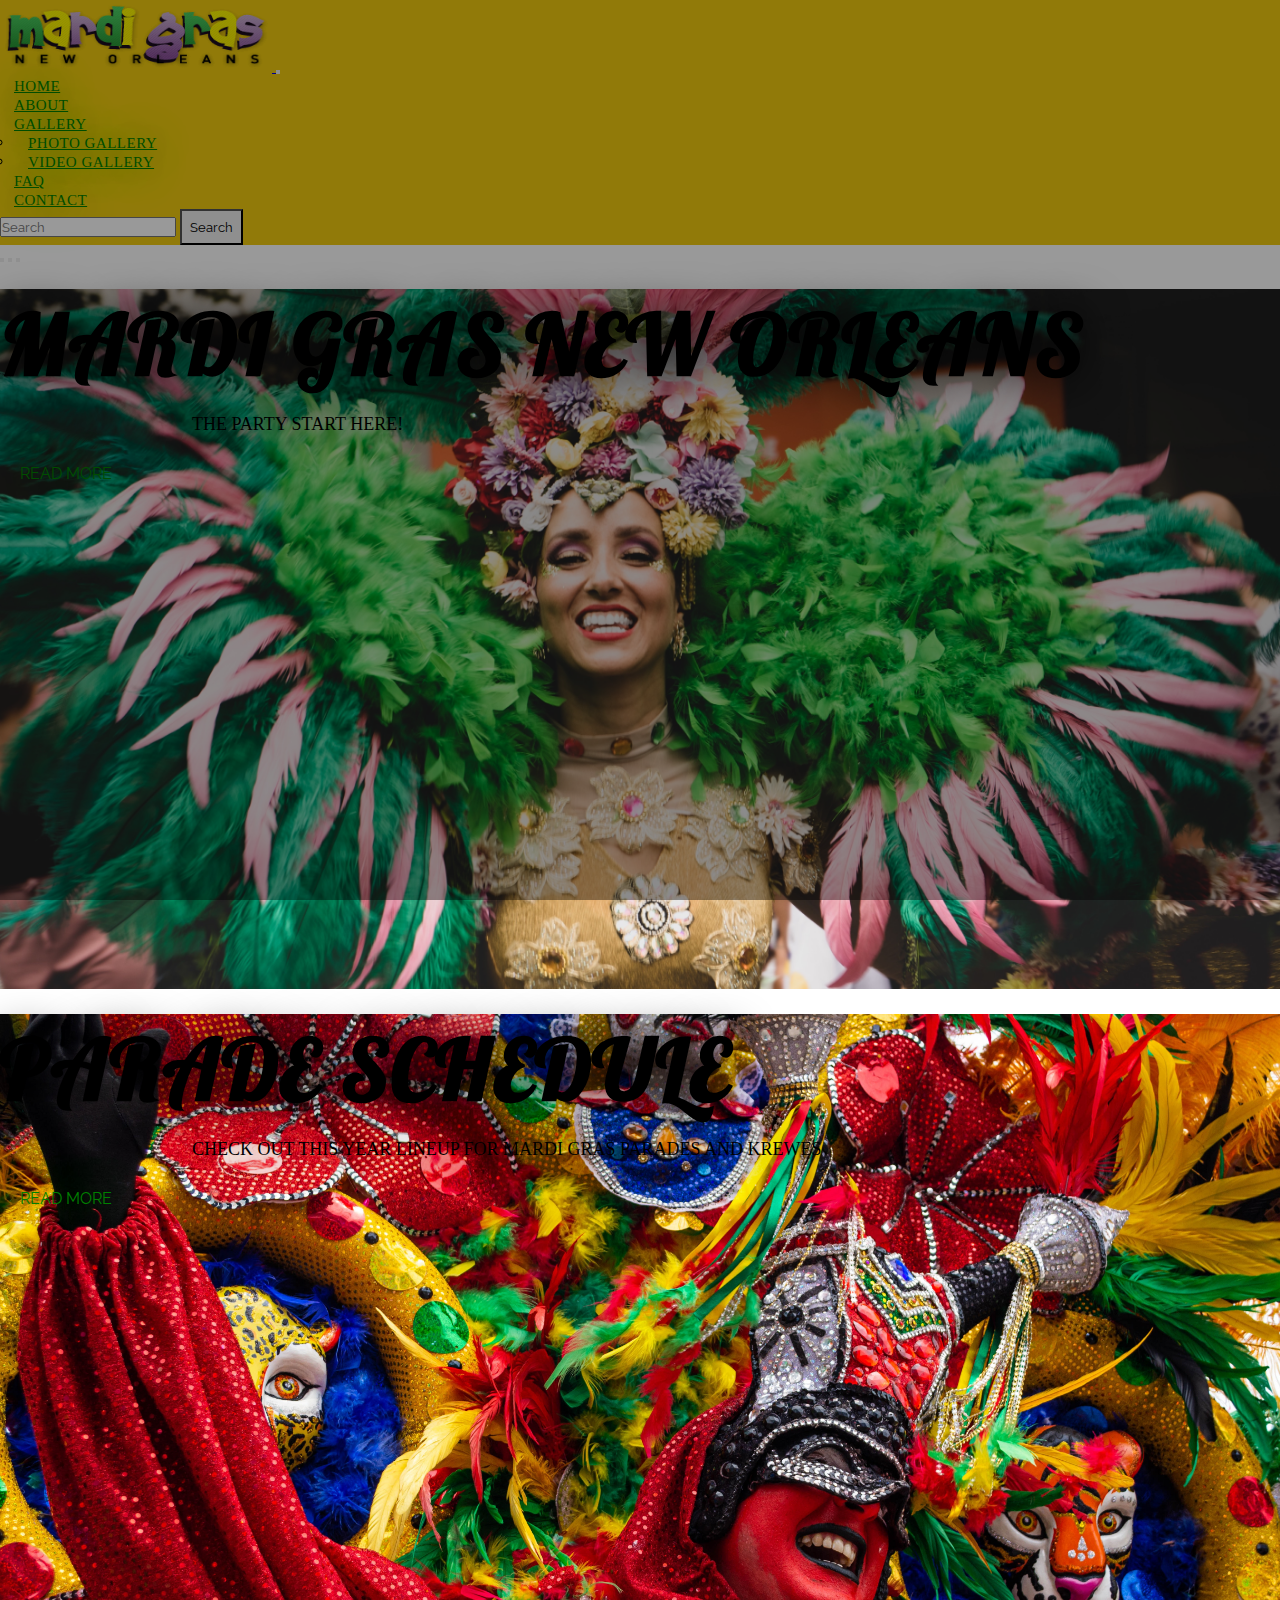
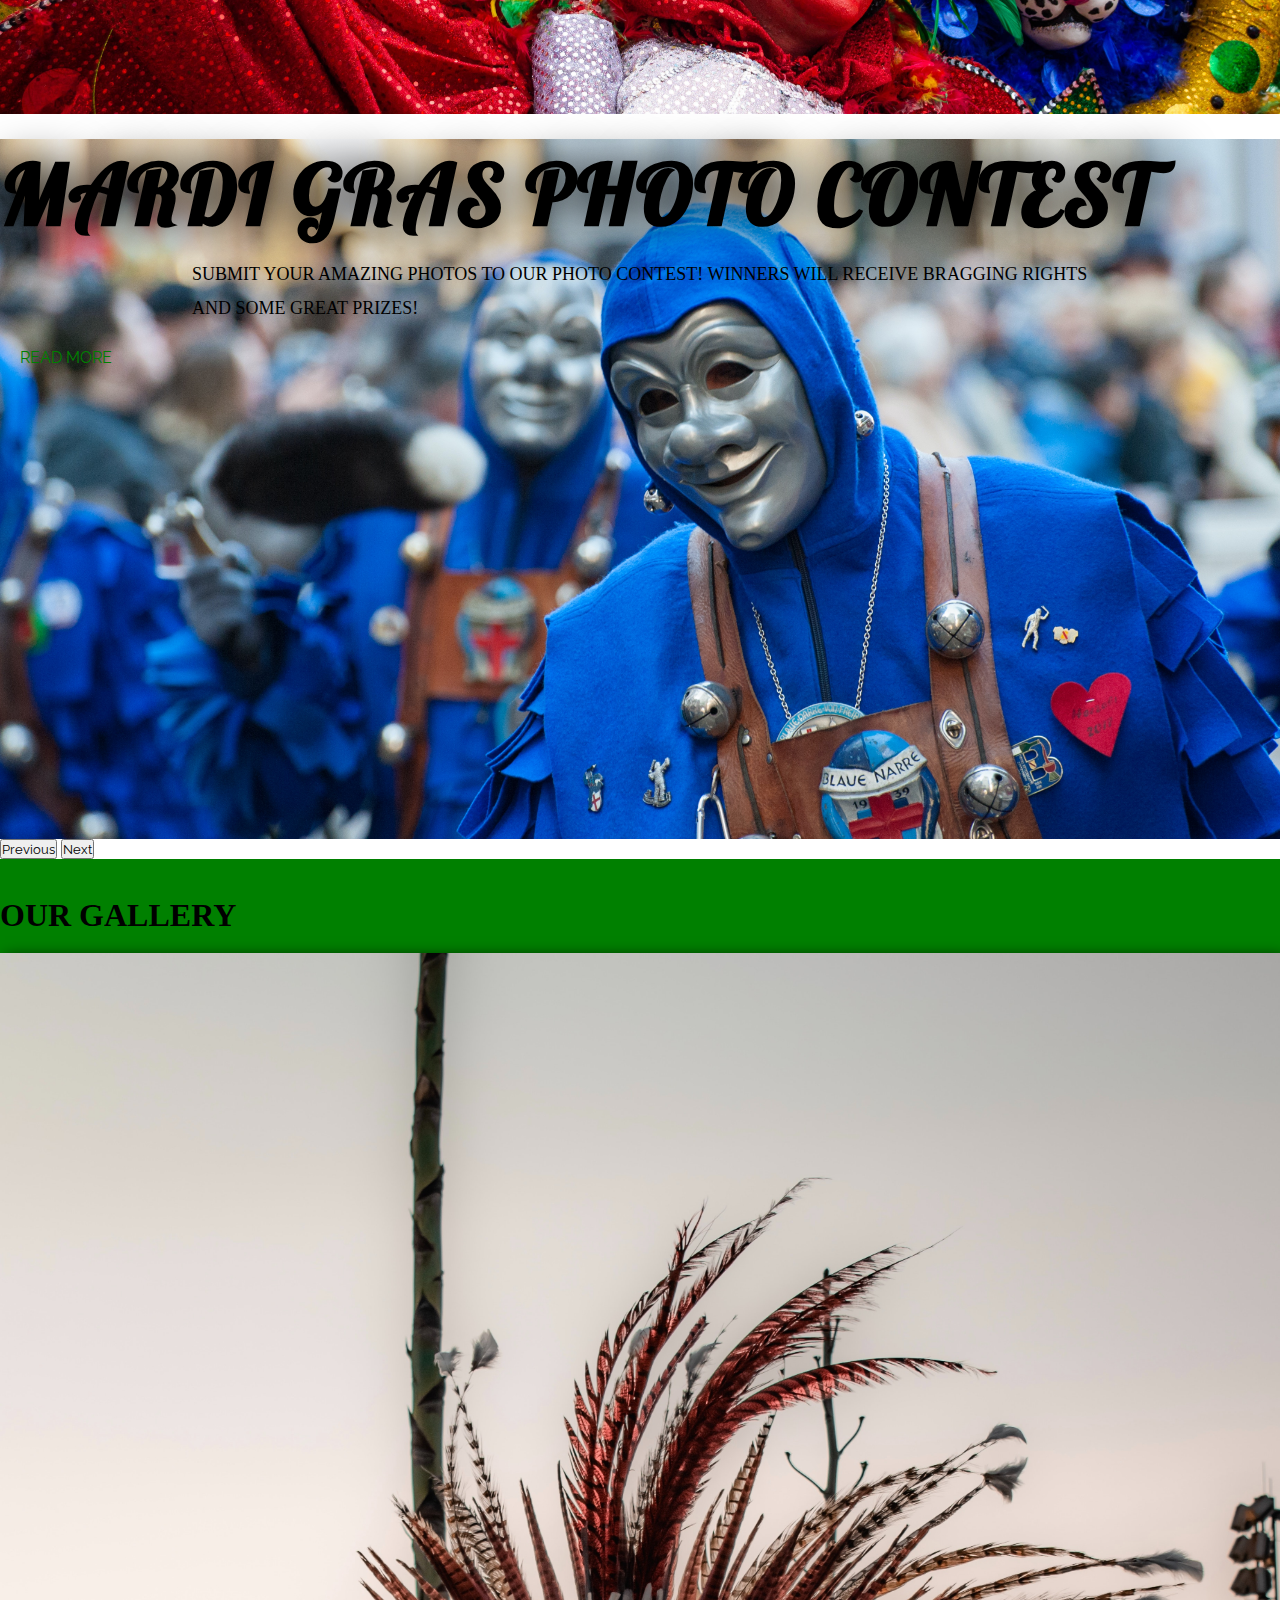
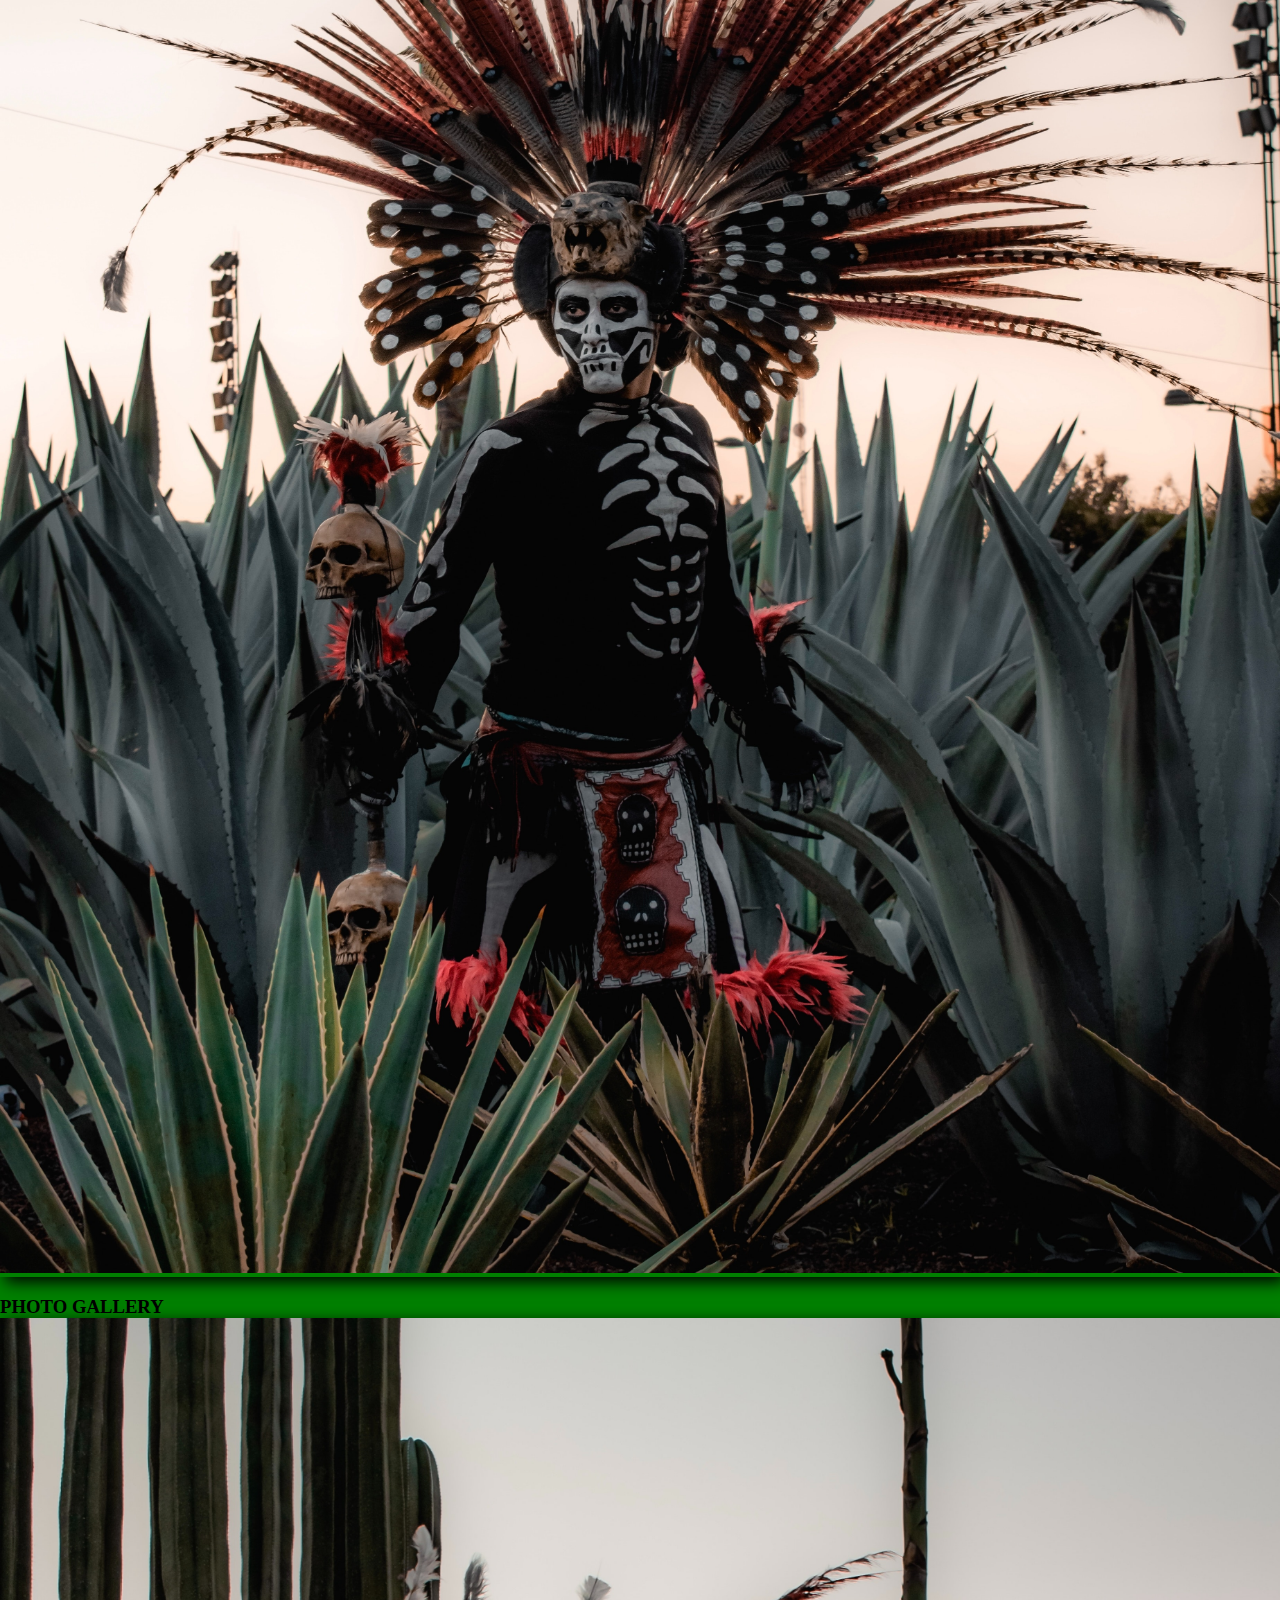
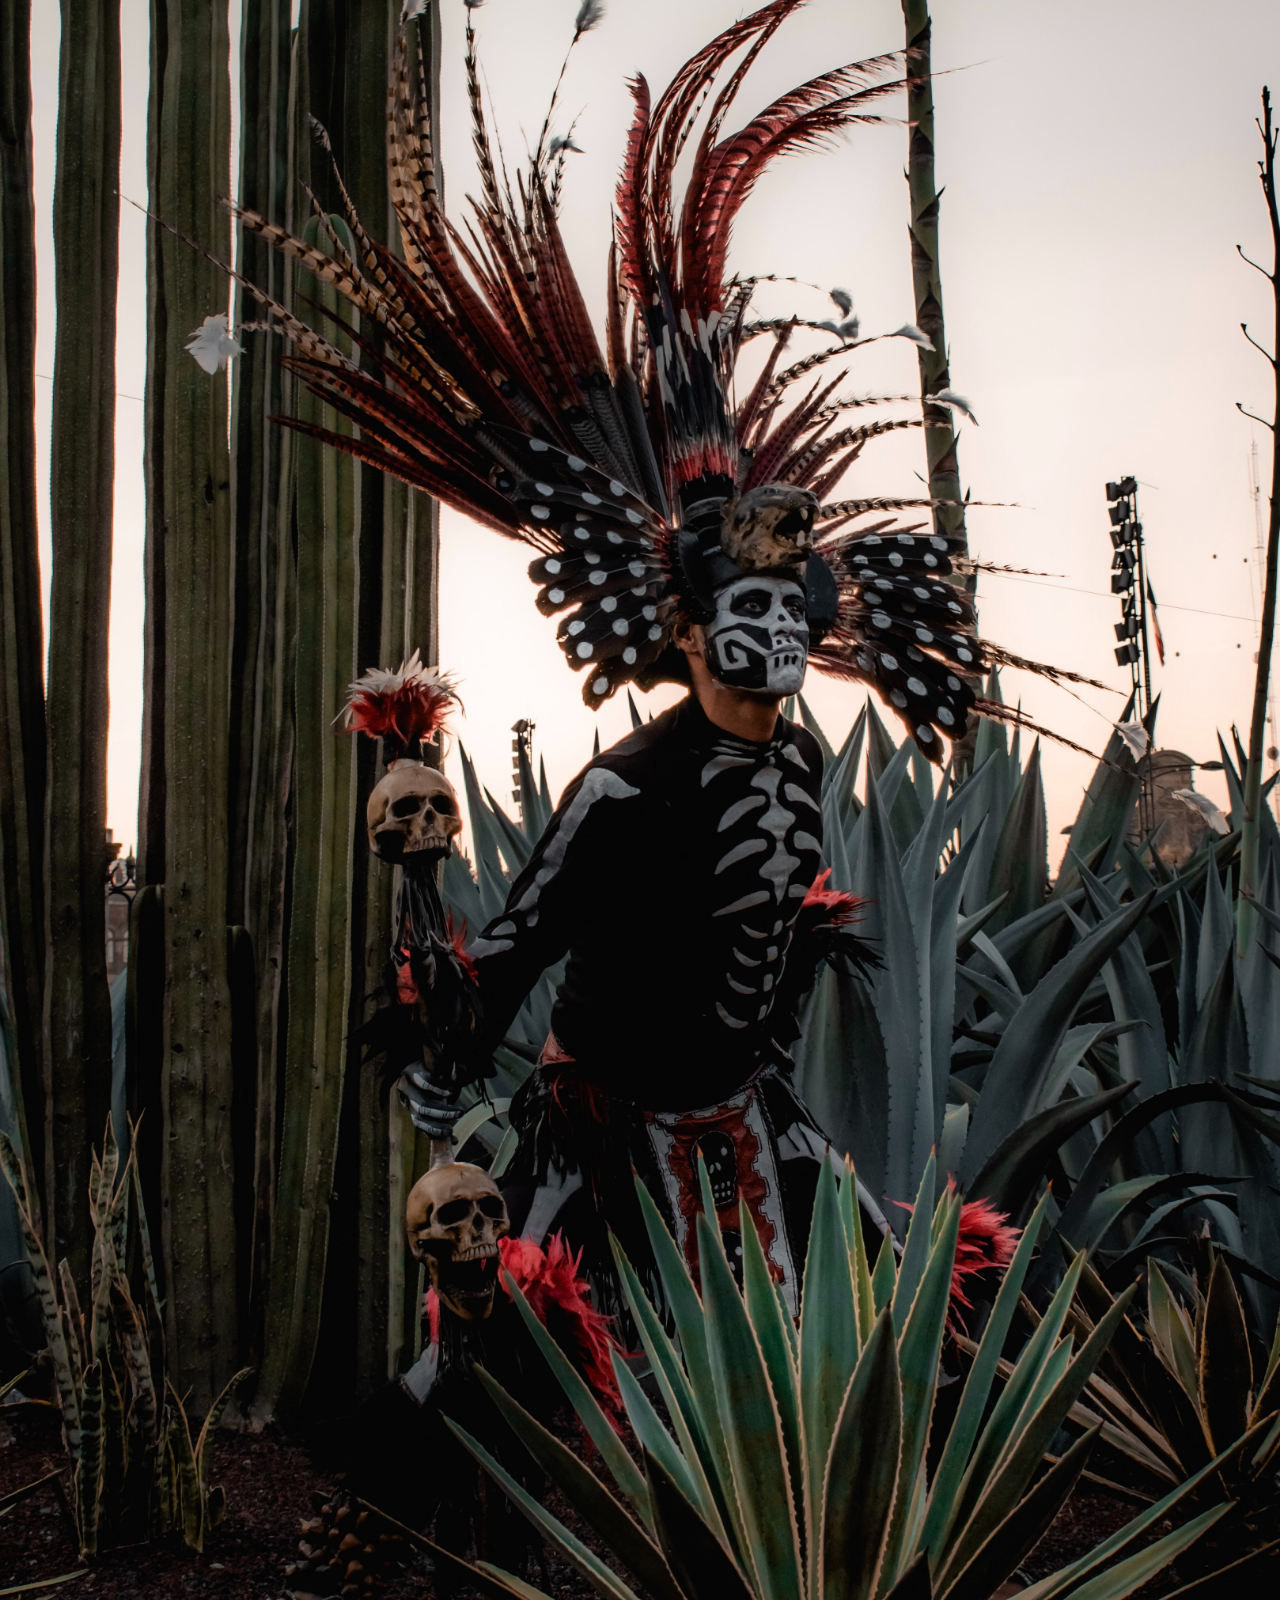
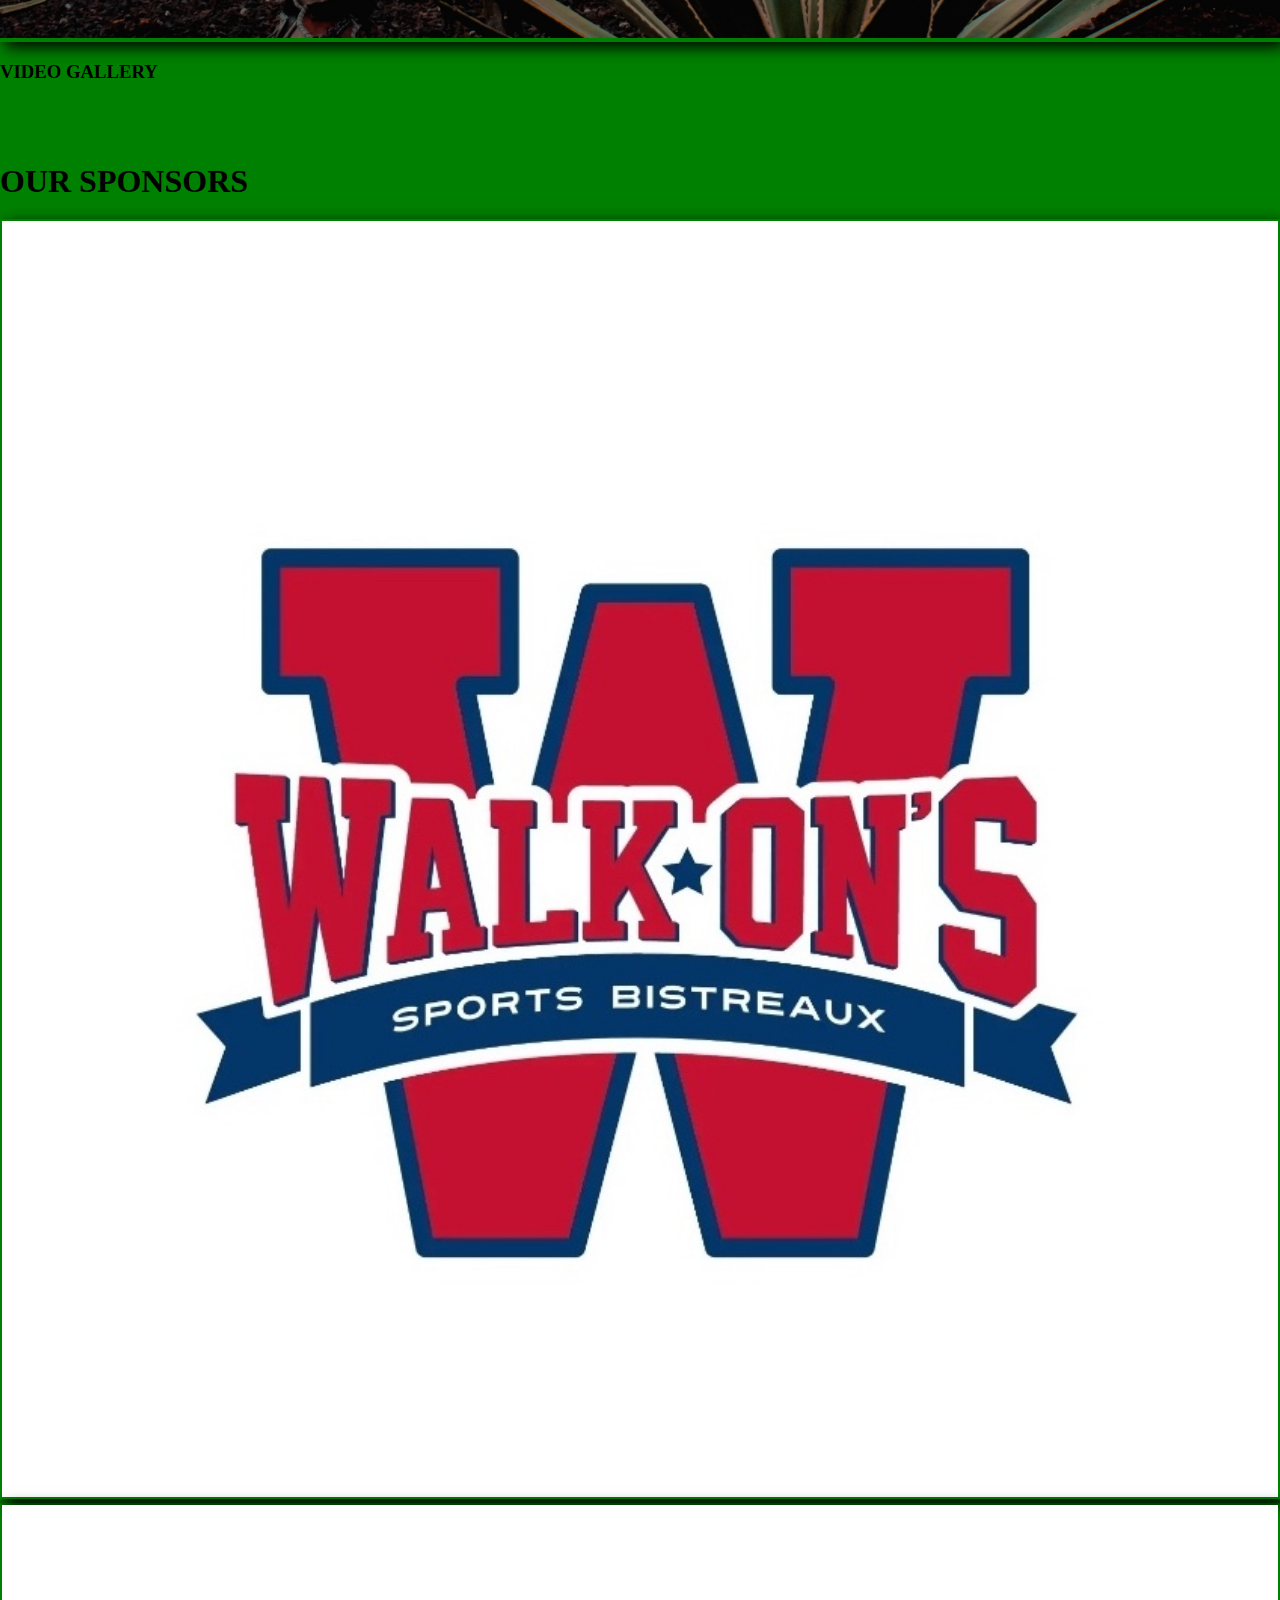
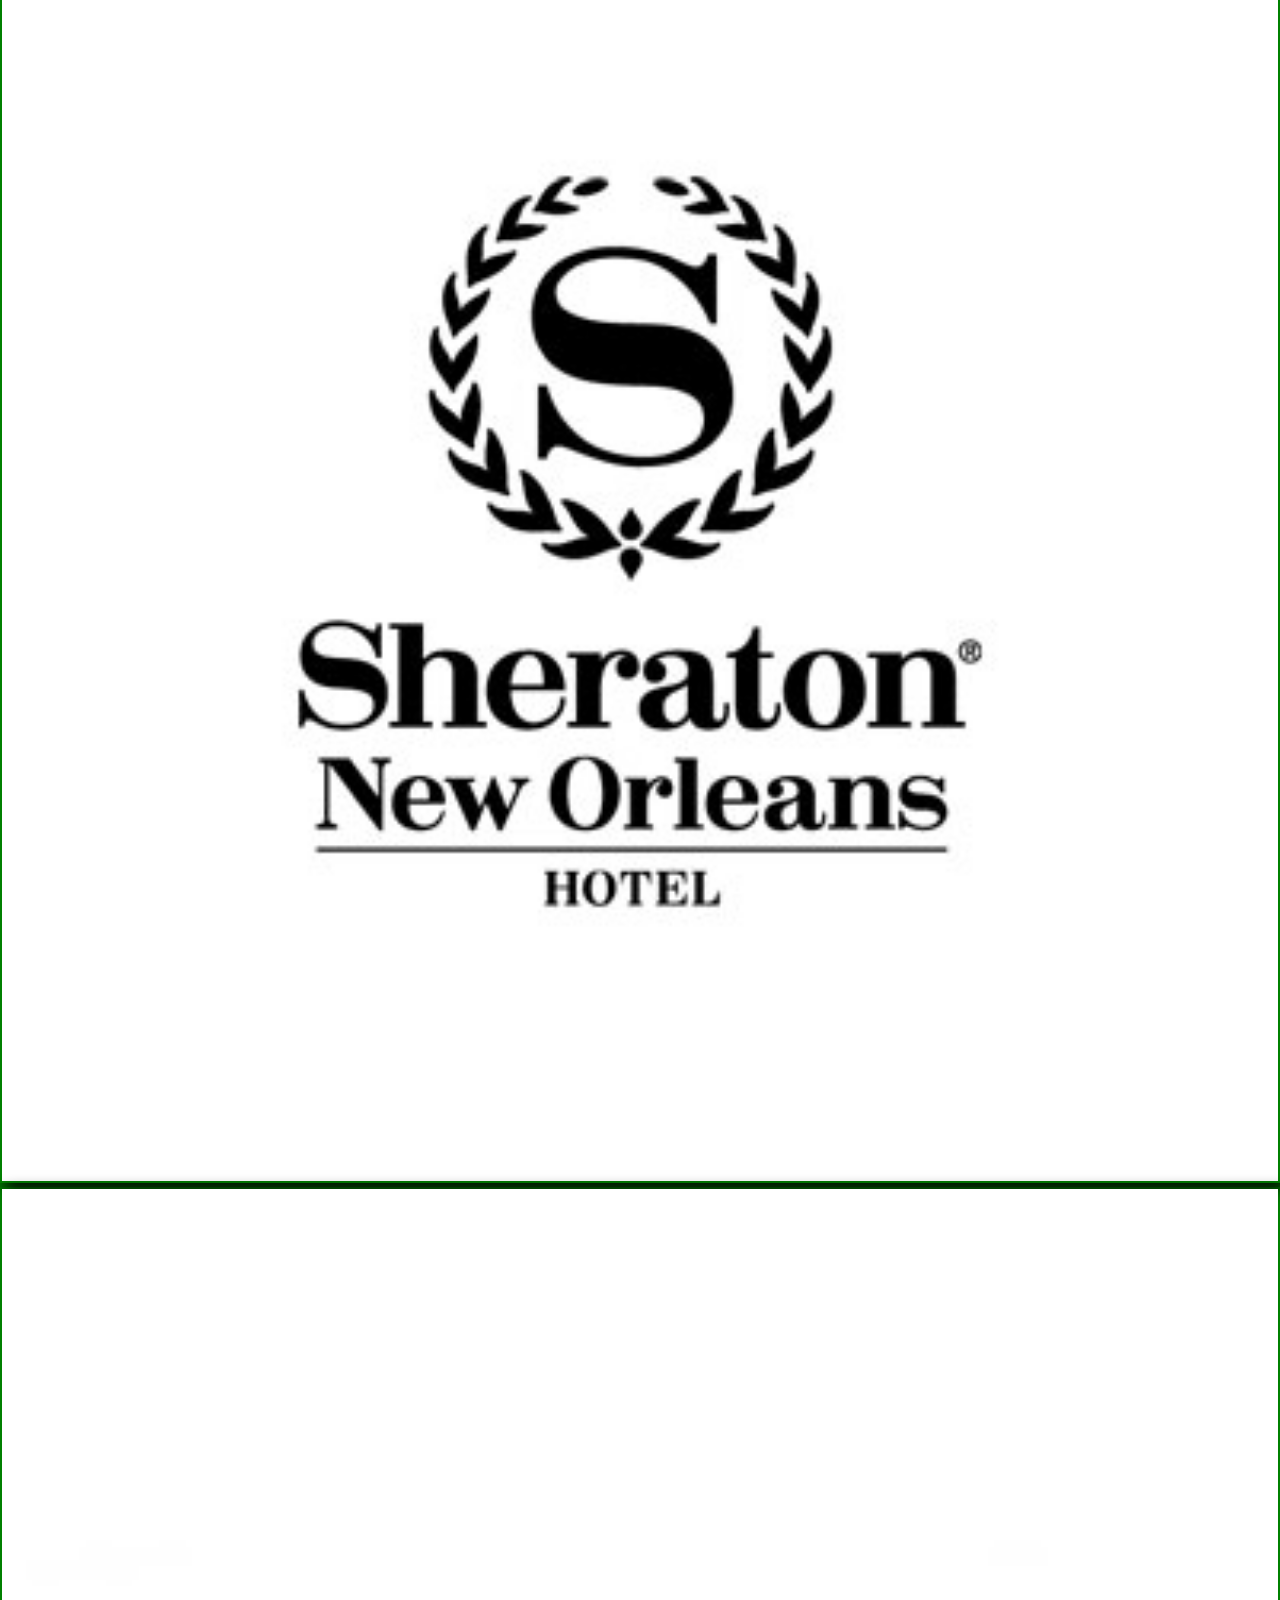
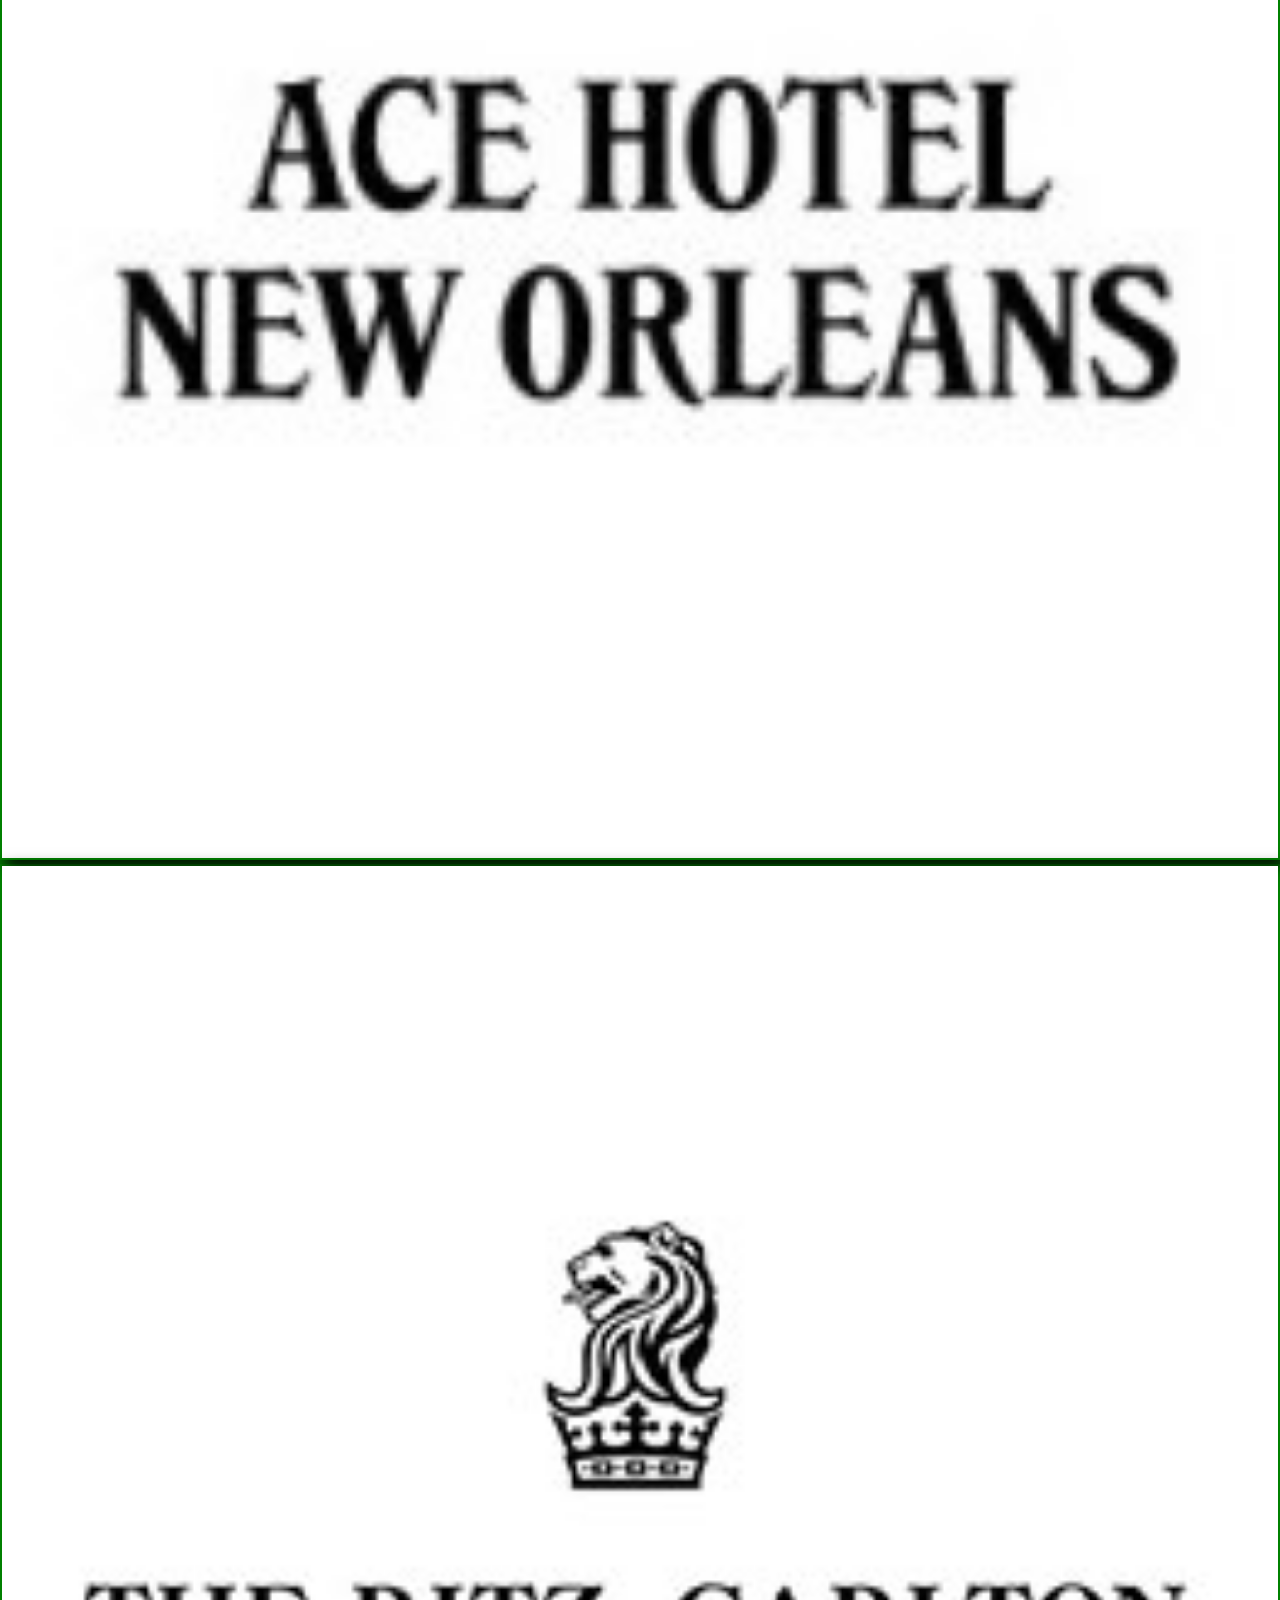
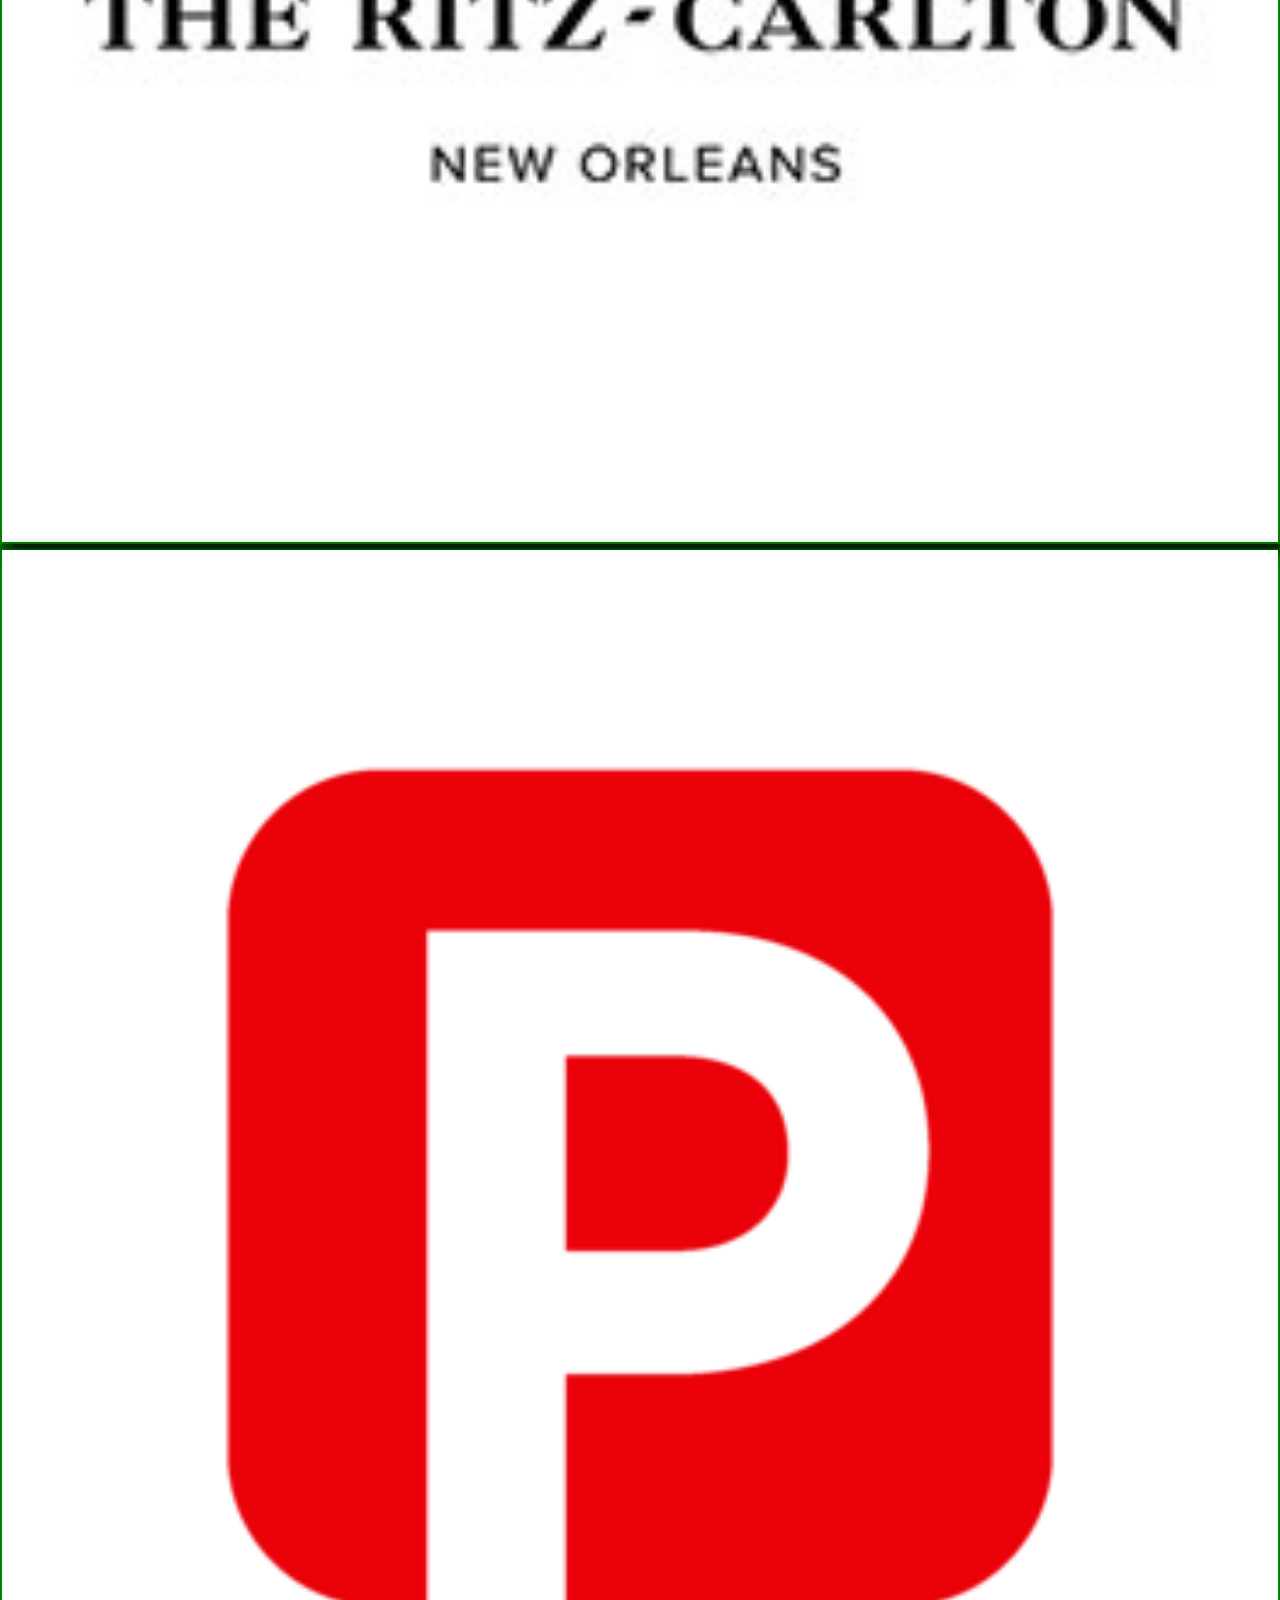
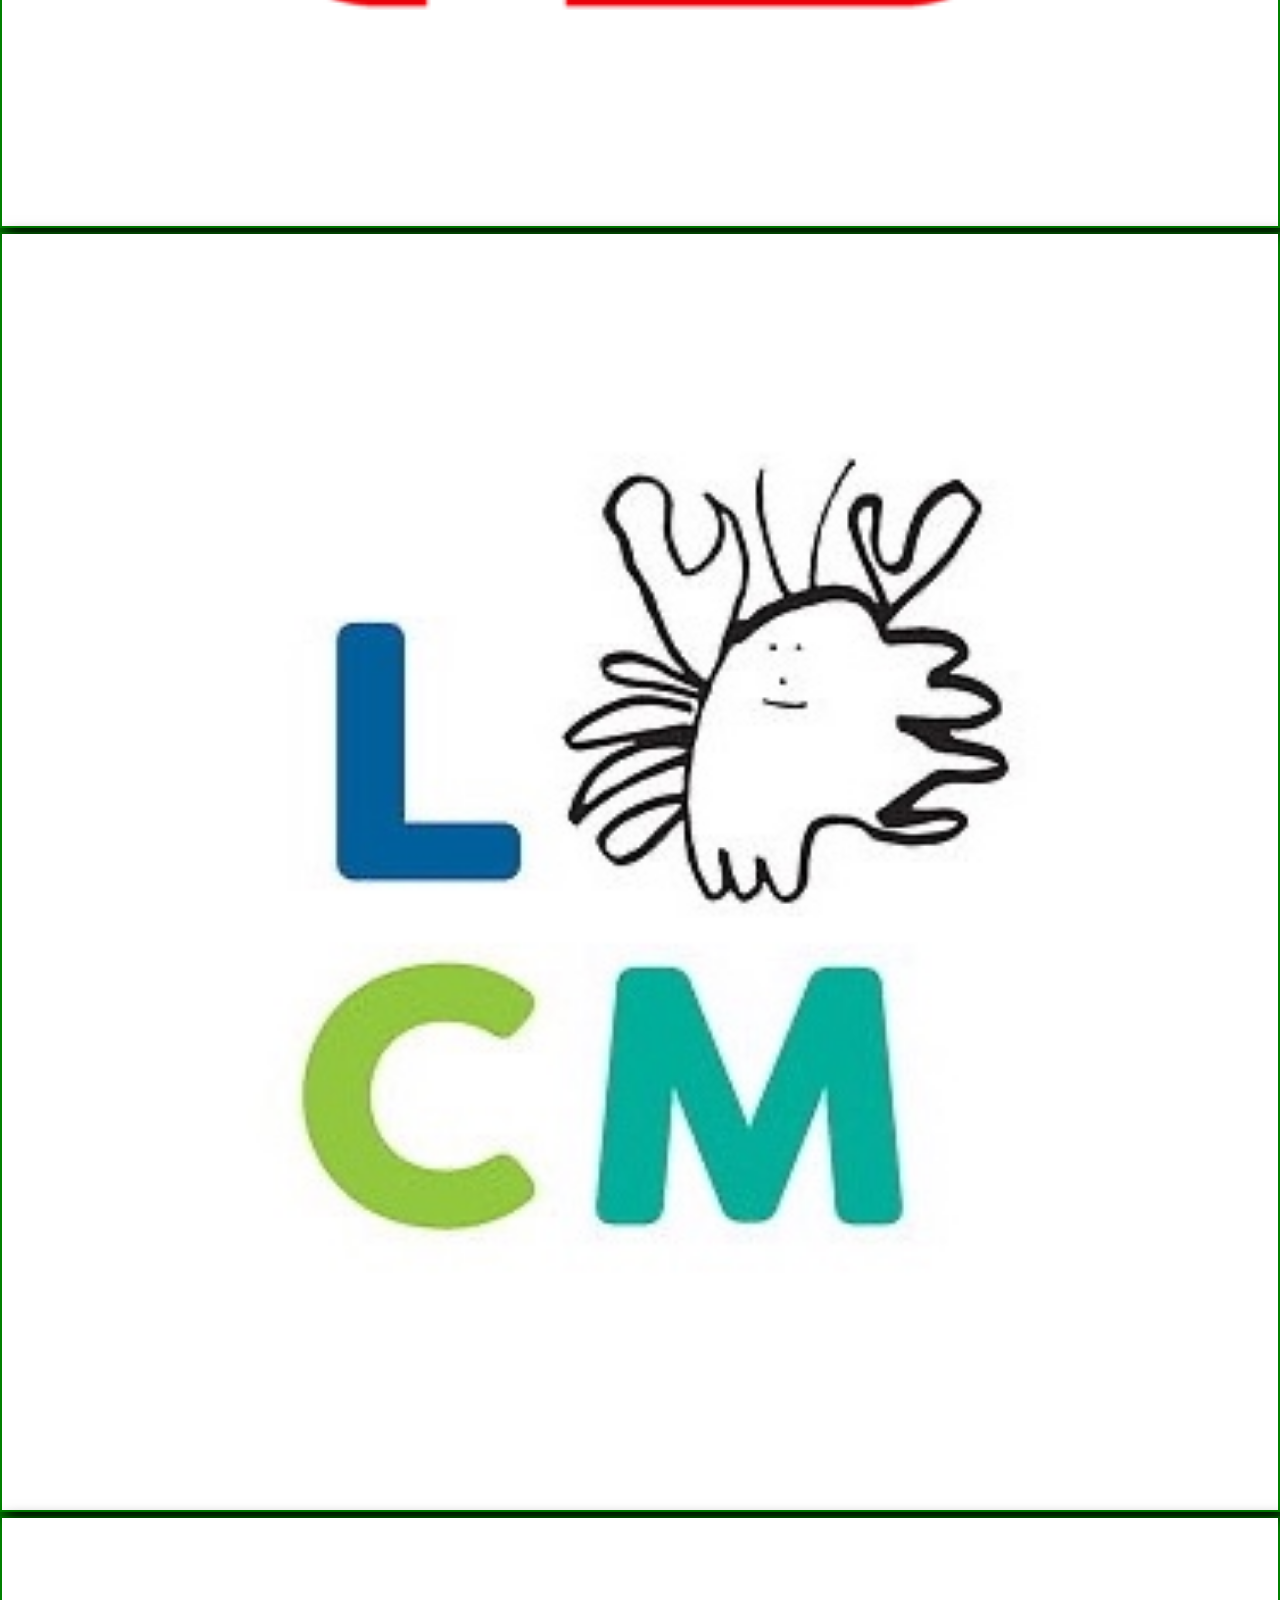
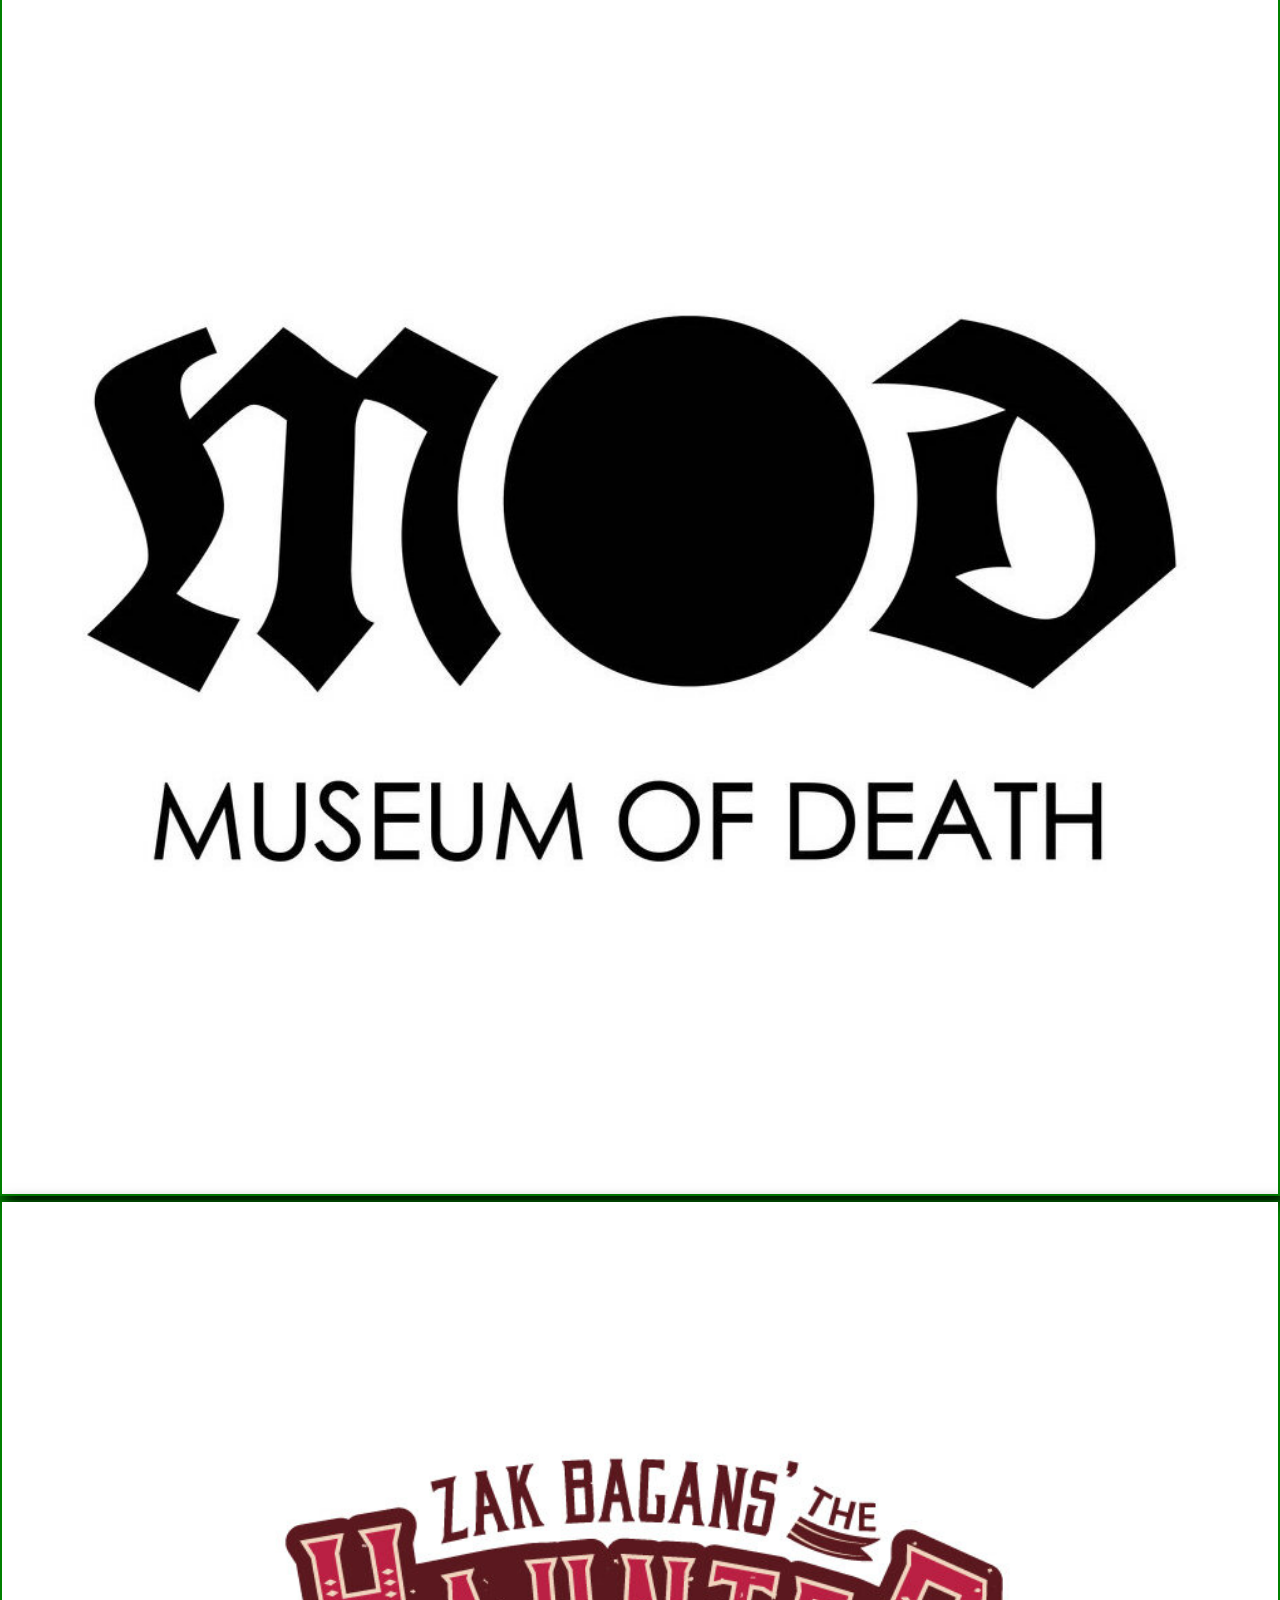
<file: index.html>
<!DOCTYPE html>
<html lang="en">

<head>
    <meta charset="UTF-8">
    <meta http-equiv="X-UA-Compatible" content="IE=edge">
    <meta name="viewport" content="width=device-width, initial-scale=1.0">
    <title>Mardi Gras New Orleans</title>
    <link rel="preconnect" href="https://fonts.googleapis.com">
    <link rel="preconnect" href="https://fonts.gstatic.com" crossorigin>
    <link rel="preconnect" href="https://fonts.googleapis.com">
    <link rel="preconnect" href="https://fonts.gstatic.com" crossorigin>
    <link rel="preconnect" href="https://fonts.googleapis.com">
    <link rel="preconnect" href="https://fonts.gstatic.com" crossorigin>
    <link href="https://fonts.googleapis.com/css2?family=Pattaya&display=swap" rel="stylesheet">
    <link href="https://fonts.googleapis.com/css2?family=Roboto:wght@300&display=swap" rel="stylesheet">

    <link href="https://fonts.googleapis.com/css2?family=Raleway&display=swap" rel="stylesheet">
    <link rel="icon" type="image/x-icon" href="/images/logotitle.png">
    <link rel="stylesheet" href="style.css">
    <link href="https://cdn.jsdelivr.net/npm/bootstrap@5.2.1/dist/css/bootstrap.min.css" rel="stylesheet"
        integrity="sha384-iYQeCzEYFbKjA/T2uDLTpkwGzCiq6soy8tYaI1GyVh/UjpbCx/TYkiZhlZB6+fzT" crossorigin="anonymous">
    <link rel="stylesheet" href="https://cdnjs.cloudflare.com/ajax/libs/font-awesome/6.2.0/css/all.min.css"
        integrity="sha512-xh6O/CkQoPOWDdYTDqeRdPCVd1SpvCA9XXcUnZS2FmJNp1coAFzvtCN9BmamE+4aHK8yyUHUSCcJHgXloTyT2A=="
        crossorigin="anonymous" referrerpolicy="no-referrer" />




</head>


<body>



    <nav class="navbar navbar-expand-lg ">
        <div class="container-fluid my-container-fluid media-container">
            <a class="navbarLogo item-img" href="/index.html">
                <img src="/images/logo3.png" alt="logo">
            </a>


            <button class="navbar-toggler item-toggler" type="button" data-bs-toggle="collapse"
                data-bs-target="#navbarSupportedContent" aria-controls="navbarSupportedContent" aria-expanded="false"
                aria-label="Toggle navigation">
                <span class="navbar-toggler-icon"></span>
            </button>

            <div class="item-menu collapse navbar-collapse" id="navbarSupportedContent">
                <ul class="navbar-nav mx-auto">
                    <li class="nav-item">
                        <a class="nav-link active" aria-current="page" href="/index.html">Home</a>
                    </li>
                    <li class="nav-item">
                        <a class="nav-link active" href="/indexAboutNew.html">About</a>
                    </li>
                    <li class="nav-item dropdown">
                        <a class="nav-link active dropdown-toggle" href="#" role="button" data-bs-toggle="dropdown"
                            aria-expanded="false">
                            Gallery
                        </a>
                        <ul class="dropdown-menu">
                            <li><a class="dropdown-item nav-link" href="/indexPhoto.html">Photo Gallery</a></li>
                            <li><a class="dropdown-item nav-link" href="/indexVideo.html">Video Gallery</a></li>


                        </ul>
                    </li>
                    <li class="nav-item">
                        <a class="nav-link active" href="/indexFAQ.html">FAQ</a>
                    </li>

                    <li class="nav-item">
                        <a class="nav-link active" href="/indexContact2.html">Contact</a>
                    </li>
                </ul>

            </div>
            <form class="d-flex item-search" role="search">
                <input class="form-control me-2" type="search" placeholder="Search" aria-label="Search">
                <button type="submit" class="btn btn-success">Search</button>
            </form>
        </div>
    </nav>
    <main>


        <div id="carouselExampleDark" class="carousel carousel-dark slide" data-bs-ride="carousel">
            <div class="carousel-indicators">
                <button type="button" data-bs-target="#carouselExampleDark" data-bs-slide-to="0" class="active"
                    aria-current="true" aria-label="Slide 1"></button>
                <button type="button" data-bs-target="#carouselExampleDark" data-bs-slide-to="1"
                    aria-label="Slide 2"></button>
                <button type="button" data-bs-target="#carouselExampleDark" data-bs-slide-to="2"
                    aria-label="Slide 3"></button>
            </div>
            <div class="carousel-inner">
                <div class="carousel-item active bg-1">

                    <div class="carousel-caption">
                        <h5 class="text-warning">Mardi Gras New Orleans</h5>
                        <p class="text-warning">THE PARTY START HERE!</p>
                        <a href="#" class="bg-warning text-white">Read More</a>
                    </div>
                </div>
                <div class="carousel-item bg-2">

                    <div class="carousel-caption">
                        <h5 class="text-warning">Parade Schedule</h5>
                        <p class="text-warning">CHECK OUT THIS YEAR LINEUP FOR MARDI GRAS PARADES AND KREWES</p>
                        <a href="#" class="bg-warning text-white">Read More</a>
                    </div>
                </div>
                <div class="carousel-item bg-3">

                    <div class="carousel-caption">
                        <h5 class="text-warning">Mardi Gras Photo Contest</h5>
                        <p class="text-warning">SUBMIT YOUR AMAZING PHOTOS TO OUR PHOTO CONTEST! WINNERS WILL RECEIVE
                            BRAGGING RIGHTS AND SOME GREAT PRIZES!</p>
                        <a href="#" class="bg-warning text-white">Read More</a>
                    </div>
                </div>
            </div>
            <button class="carousel-control-prev" type="button" data-bs-target="#carouselExampleDark"
                data-bs-slide="prev">
                <span class="carousel-control-prev-icon" aria-hidden="true"></span>
                <span class="visually-hidden">Previous</span>
            </button>
            <button class="carousel-control-next" type="button" data-bs-target="#carouselExampleDark"
                data-bs-slide="next">
                <span class="carousel-control-next-icon" aria-hidden="true"></span>
                <span class="visually-hidden">Next</span>
            </button>
        </div>

    </main>

    <section class="min-vh-60" style="background-color: green;">


        <div class="container-lg">
            <br><br>
            <h1 class="h1-responsive  text-center text-warning my-auto mb-4">Our Gallery</h1>
            <br>
            <div class="row gy-4 row-cols-1 row-cols-sm-2">
                <div class="col">
                    <div class="single-album">
                        <div class="album-img">
                            <a href="/indexPhoto.html"><img src="/images/23.jpg" alt=""></a>
                        </div>
                    </div>
                    <br>
                    <h3 class="text-center text-warning">Photo Gallery</h3>
                </div>
                <div class="col">
                    <div class="single-album">
                        <div class="album-img">
                            <a href="/indexVideo.html"><img src="/images/19.jpg" alt=""></a>
                        </div>
                    </div>
                    <br>
                    <h3 class="text-center text-warning">Video Gallery</h3>

                </div>

            </div>
        </div>

    </section>



    <!-- OUR SPONSORS -->
    <section class="gallery min-vh-100">
        <div class="container-lg">
            <h1 class="h1-responsive font-weight-bold text-center text-warning my-auto mb-4">Our Sponsors</h1>
            <br>
            <div class="row gy-4 row-cols-1 row-cols-sm-2 row-cols-md-4 ">
                <div class="col">
                    <a href="https://walk-ons.com/"><img src="/sponsors/1.jpg"></a>
                </div>
                <div class="col">
                    <a
                        href="https://www.bookonline.com/hotel/sheraton-new-orleans?gclid=CjwKCAjw2OiaBhBSEiwAh2ZSP82vua9lla9WFcl9k5NmxFAcJg85e2IyAgWOSGFgSdd1kGO4nskc6xoCF8kQAvD_BwE#room-types"><img
                            src="/sponsors/2.jpeg"></a>
                </div>
                <div class="col">
                    <a
                        href="https://acehotel.com/new-orleans/?gclid=CjwKCAjw2OiaBhBSEiwAh2ZSPxqtss6Y_Fv9oqCSov0UX1KwHNvt-sJc5HNE6CFNQCpIuytIH9JuOxoCdZcQAvD_BwE"><img
                            src="/sponsors/3.jpeg"></a>
                </div>
                <div class="col">
                    <a href="https://www.ritzcarlton.com/"><img src="/sponsors/4.jpeg"></a>
                </div>
                <div class="col">
                    <a href="https://www.premiumparking.com/P402"><img src="/sponsors/5.webp"></a>
                </div>
                <div class="col">
                    <a href="https://lcm.org/"><img src="/sponsors/6.jpg"></a>
                </div>
                <div class="col">
                    <a href="https://www.neworleans.com/listing/museum-of-death/37175/"><img src="/sponsors/7.jpeg"></a>
                </div>
                <div class="col">
                    <a href="https://www.bloodymarystours.com/?y_source=1_MjU0MDYxNzItNzE1LWxvY2F0aW9uLndlYnNpdGU="><img
                            src="/sponsors/8.jpeg"></a>
                </div>


            </div>
    </section>








    <footer>
        <section class="footer">
            <div class="social">
                <a href="#"><i class="fab fa-instagram"></i></a>
                <a href="#"><i class="fab fa-snapchat"></i></a>
                <a href="#"><i class="fab fa-twitter"></i></a>
                <a href="#"><i class="fab fa-facebook-f"></i></a>
            </div>
            <ul class="list">
                <li><a href="/index.html">Home</a></li>
                <li><a href="#">Services</a></li>
                <li><a href="/indexAboutNew.html">About</a></li>
                <li><a href="#">Terms</a></li>
                <li><a href="#">Privacy Policy</a></li>
            </ul>
            <p class="copyright">DESIGNED by Elvin Shalmiev @2022</p>
        </section>
    </footer>



    <script src="https://cdn.jsdelivr.net/npm/bootstrap@5.2.1/dist/js/bootstrap.bundle.min.js"
        integrity="sha384-u1OknCvxWvY5kfmNBILK2hRnQC3Pr17a+RTT6rIHI7NnikvbZlHgTPOOmMi466C8"
        crossorigin="anonymous"></script>
</body>

</html>
</file>
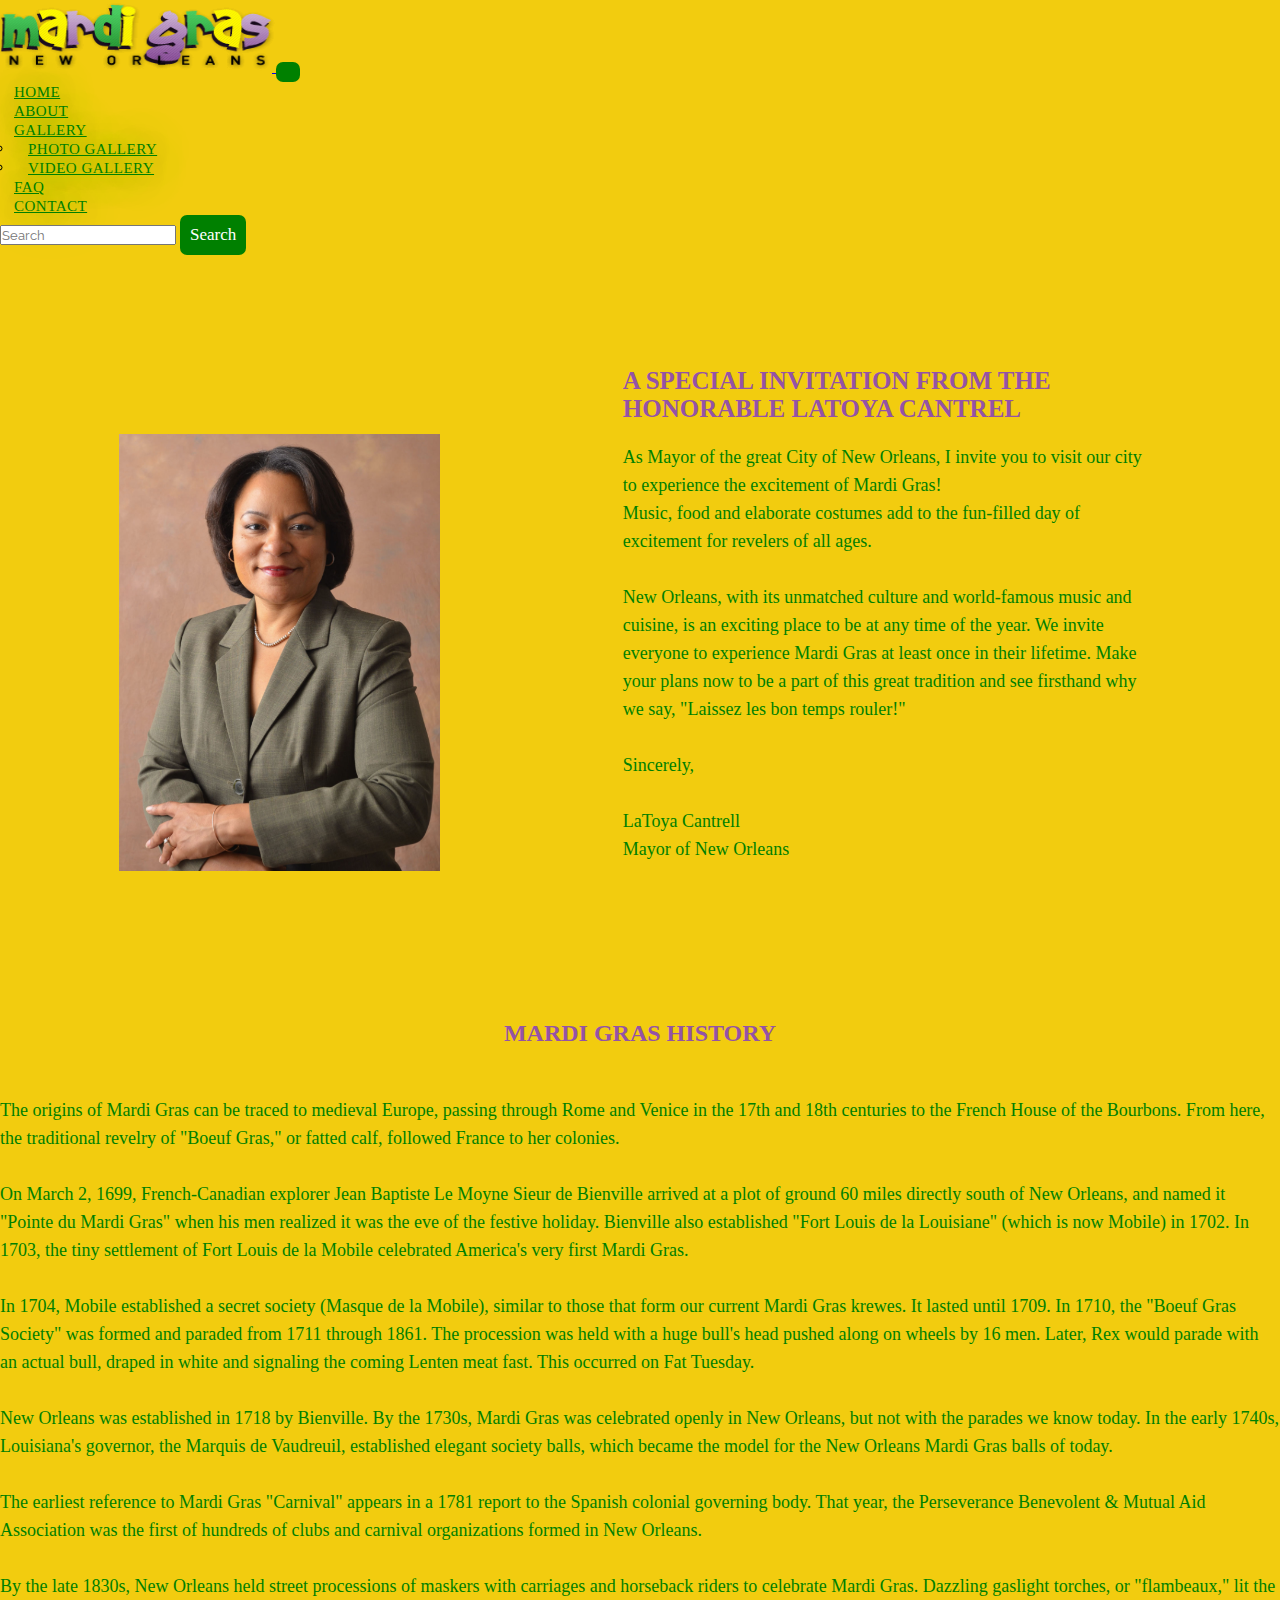
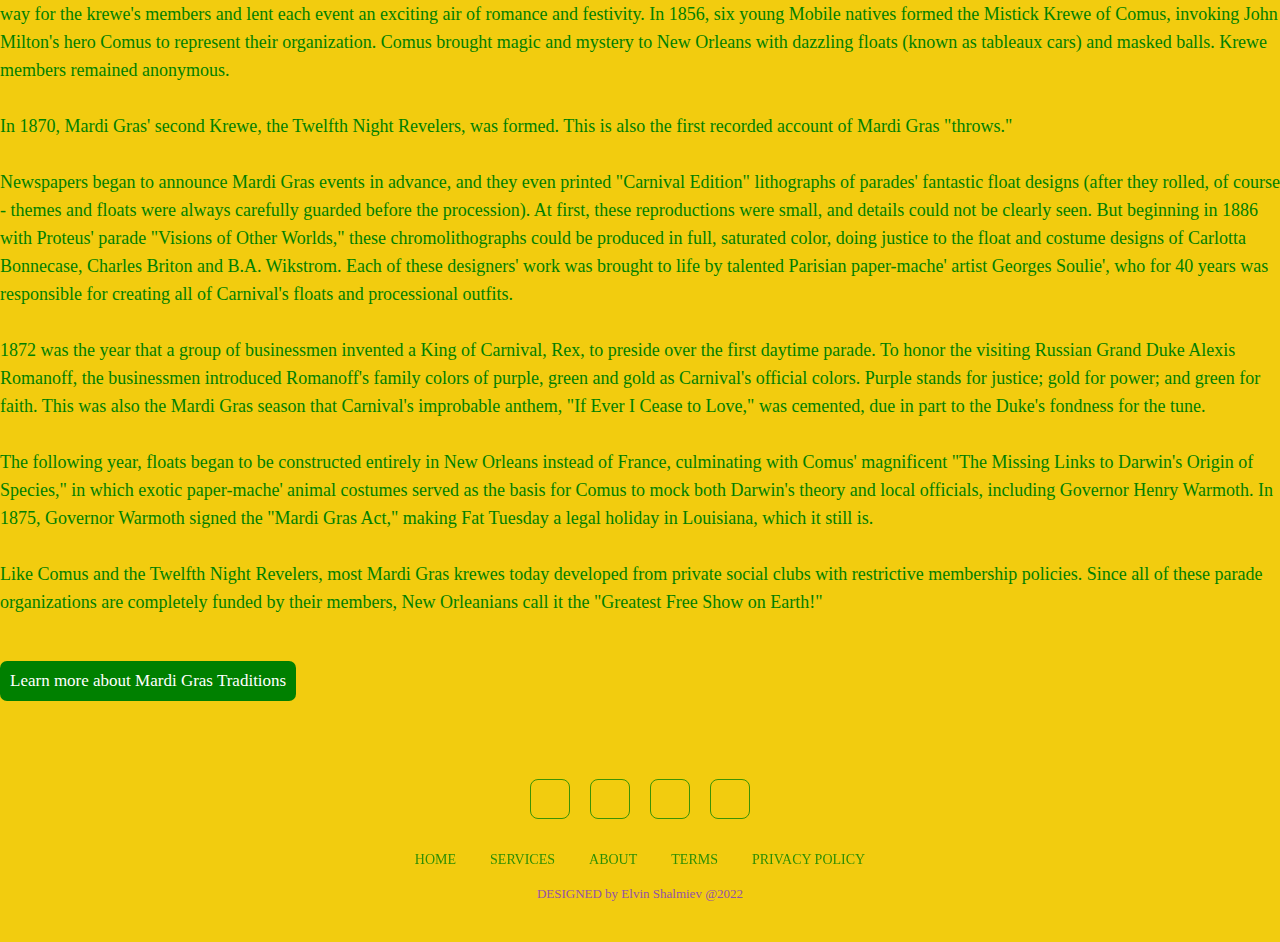
<file: indexAboutNew.html>
<!doctype html>
<html lang="en">

<head>
    <title>About Mardi Gras</title>
    <!-- Required meta tags -->
    <meta charset="utf-8">
    <meta name="viewport" content="width=device-width, initial-scale=1, shrink-to-fit=no">
    <link rel="stylesheet" href="style.css">
    <link rel="icon" type="image/x-icon" href="/images/logotitle.png">
    <link href="https://fonts.googleapis.com/css2?family=Raleway&display=swap" rel="stylesheet">
    <link rel="preconnect" href="https://fonts.googleapis.com">
    <link rel="preconnect" href="https://fonts.gstatic.com" crossorigin>
    <link rel="preconnect" href="https://fonts.googleapis.com">
    <link rel="preconnect" href="https://fonts.gstatic.com" crossorigin>
    <link href="https://fonts.googleapis.com/css2?family=Roboto&display=swap" rel="stylesheet">
    <link href="https://fonts.googleapis.com/css2?family=Pattaya&display=swap" rel="stylesheet">

    <!-- Bootstrap CSS v5.2.1 -->
    <link href="https://cdn.jsdelivr.net/npm/bootstrap@5.2.1/dist/css/bootstrap.min.css" rel="stylesheet"
        integrity="sha384-iYQeCzEYFbKjA/T2uDLTpkwGzCiq6soy8tYaI1GyVh/UjpbCx/TYkiZhlZB6+fzT" crossorigin="anonymous">
    <link rel="stylesheet" href="https://cdnjs.cloudflare.com/ajax/libs/font-awesome/6.2.0/css/all.min.css"
        integrity="sha512-xh6O/CkQoPOWDdYTDqeRdPCVd1SpvCA9XXcUnZS2FmJNp1coAFzvtCN9BmamE+4aHK8yyUHUSCcJHgXloTyT2A=="
        crossorigin="anonymous" referrerpolicy="no-referrer" />
    <style>
        * {
            padding: 0;
            margin: 0;
            box-sizing: border-box;
            font-family: 'Raleway', sans-serif;
        }

        /* .about {
            width: 100%;
            height: 70vh;
            background: #f2cc0f;
            display: flex;
            justify-content: center;
            align-items: center;
        } */

        .section .content img {
            height: auto;
            width: 325px;
            max-width: 100%;
            border: 2px solid transparent;
            margin-top: 30px;

        }

        .text {
            width: 550px;
            max-width: 100%;
            padding: 0 10px;
        }

        .content {
            width: 1280px;
            max-width: 95%;
            margin: 0 auto;
            display: flex;
            flex-wrap: wrap;
            align-items: center;
            /* i can remove */
            justify-content: space-around;
        }

        .text h1 {
            color: #9453a6;
            font-size: 25px;
            margin-bottom: 20px;
            text-transform: uppercase;

        }

        /* .text h5 {
            color: blueviolet;
            font-size: 25px;
            margin-bottom: 25px;
            text-transform: capitalize;
            letter-spacing: 1px;
        } */

        .text p {
            color: green;
            font-size: 18px;
            line-height: 28px;

            margin-bottom: 45px;
        }

        button {
            background-color: green;
            color: white;
            border: 2px solid transparent;
            /* text-decoration: none; */
            padding: 8px 10px;
            border-radius: 7px;
            font-size: 17px;

            justify-content: space-around;
            align-items: center;



            font-family: 'Henny Penny';
            ;

        }

        /* button:hover {

            background-color: blueviolet;
            transition: .4s;
            cursor: pointer;
        } */

        @media screen and (max-width: 1180px) {
            .section {
                width: 100%;
                height: auto;
                padding: 70px 0px;
            }

            .section .content img {
                height: auto;
                width: 325px;
                max-width: 100%;
                border: 2px solid transparent;
                margin-top: -30px;
            }
        }


        @media screen and (max-width: 480px) {

            .section {
                width: 100%;
                height: auto;
                padding: 70px 0px;
            }

            .section .content img {
                height: auto;
                width: 325px;
                max-width: 100%;
                border: 2px solid transparent;
                margin-top: -30px;




            }


            .text h1 {
                font-size: 60px;
                margin-bottom: 25px;

            }
        }

        main {
            background-color: #f2cc0f;

        }

        .container h2 {
            margin: 0;
            padding: 0;
            color: #9453a6;
            text-align: center;
            text-transform: uppercase;
            font-family: 'Henny Penny';



            margin-bottom: 30px
        }

        .container p {
            color: green;
            font-size: 18px;
            line-height: 28px;

            margin-bottom: 45px;
        }
    </style>
</head>

<body>
    <header>
        <nav class="navbar navbar-expand-lg ">
            <div class="container-fluid my-container-fluid media-container">
                <a class="navbarLogo item-img" href="/index.html">
                    <img src="/images/logo3.png" alt="logo">
                </a>
                <!-- <button class="navbar-toggler d-flex d-lg-none flex-column justify-content-around" type="button"
                                data-bs-toggle="collapse" data-bs-toggle="#navbarNav" aria-controls="navbarNav"
                                aria-expanded="false" aria-label="Toggle navigation">
                                <span class="navbar-toggler-icon"></span>
                            </button> -->

                <button class="navbar-toggler item-toggler" type="button" data-bs-toggle="collapse"
                    data-bs-target="#navbarSupportedContent" aria-controls="navbarSupportedContent"
                    aria-expanded="false" aria-label="Toggle navigation">
                    <span class="navbar-toggler-icon"></span>
                </button>

                <div class="item-menu collapse navbar-collapse" id="navbarSupportedContent">
                    <ul class="navbar-nav mx-auto">
                        <li class="nav-item">
                            <a class="nav-link active" aria-current="page" href="/index.html">Home</a>
                        </li>
                        <li class="nav-item">
                            <a class="nav-link active" href="/indexAboutNew.html">About</a>
                        </li>
                        <li class="nav-item dropdown">
                            <a class="nav-link active dropdown-toggle" href="#" role="button" data-bs-toggle="dropdown"
                                aria-expanded="false">
                                Gallery
                            </a>
                            <ul class="dropdown-menu">
                                <li><a class="dropdown-item nav-link" href="/indexPhoto.html">Photo Gallery</a></li>
                                <li><a class="dropdown-item nav-link" href="/indexVideo.html">Video Gallery</a></li>


                            </ul>
                        </li>
                        <li class="nav-item">
                            <a class="nav-link active" href="/indexFAQ.html">FAQ</a>
                        </li>

                        <li class="nav-item">
                            <a class="nav-link active" href="/indexContact2.html">Contact</a>
                        </li>
                    </ul>
                    <!-- <form class="d-flex" role="search">
                                    <input class="form-control me-2" type="search" placeholder="Search" aria-label="Search">
                                    <button class="btn btn-success" type="submit">Search</button>
                                </form> -->
                </div>
                <form class="d-flex item-search" role="search">
                    <input class="form-control me-2" type="search" placeholder="Search" aria-label="Search">
                    <button type="submit" class="btn btn-success">Search</button>
                </form>
            </div>
        </nav>

    </header>
    <section class="section">
        <div class="content">
            <img src="/images/latoya-cantrall.png" alt="">
            <div class="text">
                <h1 class="h1-responsive font-weight-bold text-center">A Special Invitation from The Honorable
                    LaToya Cantrel</h1>
                <!-- <h5>Lorem ipsum dolor</h5> -->
                <p>As Mayor of the great City of New Orleans, I invite you to visit our city to experience the
                    excitement of Mardi Gras! <br> Music, food and elaborate costumes add to the
                    fun-filled day of excitement
                    for revelers of all ages. <br> <br>



                    New Orleans, with its unmatched culture and world-famous music and cuisine, is an exciting place to
                    be at any time of
                    the year. We invite everyone to experience Mardi Gras at least once in their lifetime. Make your
                    plans now to be a part
                    of this great tradition and see firsthand why we say, "Laissez les bon temps rouler!"
                    <br><br>Sincerely,<br><br>

                    LaToya Cantrell <br>
                    Mayor of New Orleans
                </p>

            </div>
        </div>

    </section>
    <main>

        <div class="container">

            <h2>Mardi Gras History</h2>
            <br>
            <p>The origins of Mardi Gras can be traced to medieval Europe, passing through Rome and Venice in the
                17th and 18th
                centuries to the French House of the Bourbons. From here, the traditional revelry of "Boeuf Gras,"
                or fatted calf,
                followed France to her colonies. <br> <br>

                On March 2, 1699, French-Canadian explorer Jean Baptiste Le Moyne Sieur de Bienville arrived at a
                plot of ground 60
                miles directly south of New Orleans, and named it "Pointe du Mardi Gras" when his men realized it
                was the eve of the
                festive holiday. Bienville also established "Fort Louis de la Louisiane" (which is now Mobile) in
                1702. In 1703, the
                tiny settlement of Fort Louis de la Mobile celebrated America's very first Mardi Gras. <br><br>

                In 1704, Mobile established a secret society (Masque de la Mobile), similar to those that form our
                current Mardi Gras
                krewes. It lasted until 1709. In 1710, the "Boeuf Gras Society" was formed and paraded from 1711
                through 1861. The
                procession was held with a huge bull's head pushed along on wheels by 16 men. Later, Rex would
                parade with an actual
                bull, draped in white and signaling the coming Lenten meat fast. This occurred on Fat Tuesday.
                <br><br>

                New Orleans was established in 1718 by Bienville. By the 1730s, Mardi Gras was celebrated openly in
                New Orleans, but not
                with the parades we know today. In the early 1740s, Louisiana's governor, the Marquis de Vaudreuil,
                established elegant
                society balls, which became the model for the New Orleans Mardi Gras balls of today. <br><br>

                The earliest reference to Mardi Gras "Carnival" appears in a 1781 report to the Spanish colonial
                governing body. That
                year, the Perseverance Benevolent & Mutual Aid Association was the first of hundreds of clubs and
                carnival organizations
                formed in New Orleans. <br><br>

                By the late 1830s, New Orleans held street processions of maskers with carriages and horseback
                riders to celebrate Mardi
                Gras. Dazzling gaslight torches, or "flambeaux," lit the way for the krewe's members and lent each
                event an exciting air
                of romance and festivity. In 1856, six young Mobile natives formed the Mistick Krewe of Comus,
                invoking John Milton's
                hero Comus to represent their organization. Comus brought magic and mystery to New Orleans with
                dazzling floats (known
                as tableaux cars) and masked balls. Krewe members remained anonymous. <br><br>

                In 1870, Mardi Gras' second Krewe, the Twelfth Night Revelers, was formed. This is also the first
                recorded account of
                Mardi Gras "throws."<br> <br>

                Newspapers began to announce Mardi Gras events in advance, and they even printed "Carnival Edition"
                lithographs of
                parades' fantastic float designs (after they rolled, of course - themes and floats were always
                carefully guarded before
                the procession). At first, these reproductions were small, and details could not be clearly seen.
                But beginning in 1886
                with Proteus' parade "Visions of Other Worlds," these chromolithographs could be produced in full,
                saturated color,
                doing justice to the float and costume designs of Carlotta Bonnecase, Charles Briton and B.A.
                Wikstrom. Each of these
                designers' work was brought to life by talented Parisian paper-mache' artist Georges Soulie', who
                for 40 years was
                responsible for creating all of Carnival's floats and processional outfits. <br> <br>

                1872 was the year that a group of businessmen invented a King of Carnival, Rex, to preside over the
                first daytime
                parade. To honor the visiting Russian Grand Duke Alexis Romanoff, the businessmen introduced
                Romanoff's family colors of
                purple, green and gold as Carnival's official colors. Purple stands for justice; gold for power; and
                green for faith.
                This was also the Mardi Gras season that Carnival's improbable anthem, "If Ever I Cease to Love,"
                was cemented, due in
                part to the Duke's fondness for the tune. <br> <br>

                The following year, floats began to be constructed entirely in New Orleans instead of France,
                culminating with Comus'
                magnificent "The Missing Links to Darwin's Origin of Species," in which exotic paper-mache' animal
                costumes served as
                the basis for Comus to mock both Darwin's theory and local officials, including Governor Henry
                Warmoth. In 1875,
                Governor Warmoth signed the "Mardi Gras Act," making Fat Tuesday a legal holiday in Louisiana, which
                it still is. <br> <br>

                Like Comus and the Twelfth Night Revelers, most Mardi Gras krewes today developed from private
                social clubs with
                restrictive membership policies. Since all of these parade organizations are completely funded by
                their members, New
                Orleanians call it the "Greatest Free Show on Earth!"
            </p>
            <div class="text-center text-md-left">
                <button type="submit" class="btn btn-success">Learn more about Mardi Gras Traditions</button>
            </div>

            <br><br>


        </div>

    </main>
    <footer>
        <section class="footer">
            <div class="social">
                <a href="#"><i class="fab fa-instagram"></i></a>
                <a href="#"><i class="fab fa-snapchat"></i></a>
                <a href="#"><i class="fab fa-twitter"></i></a>
                <a href="#"><i class="fab fa-facebook-f"></i></a>
            </div>
            <ul class="list">
                <li><a href="/index.html">Home</a></li>
                <li><a href="#">Services</a></li>
                <li><a href="/indexAboutNew.html">About</a></li>
                <li><a href="#">Terms</a></li>
                <li><a href="#">Privacy Policy</a></li>
            </ul>
            <p class="copyright">DESIGNED by Elvin Shalmiev @2022</p>
        </section>
    </footer>

    <script src="https://cdn.jsdelivr.net/npm/@popperjs/core@2.11.6/dist/umd/popper.min.js"
        integrity="sha384-oBqDVmMz9ATKxIep9tiCxS/Z9fNfEXiDAYTujMAeBAsjFuCZSmKbSSUnQlmh/jp3" crossorigin="anonymous">
        </script>

    <script src="https://cdn.jsdelivr.net/npm/bootstrap@5.2.1/dist/js/bootstrap.min.js"
        integrity="sha384-7VPbUDkoPSGFnVtYi0QogXtr74QeVeeIs99Qfg5YCF+TidwNdjvaKZX19NZ/e6oz" crossorigin="anonymous">
        </script>
</body>

</html>
</file>
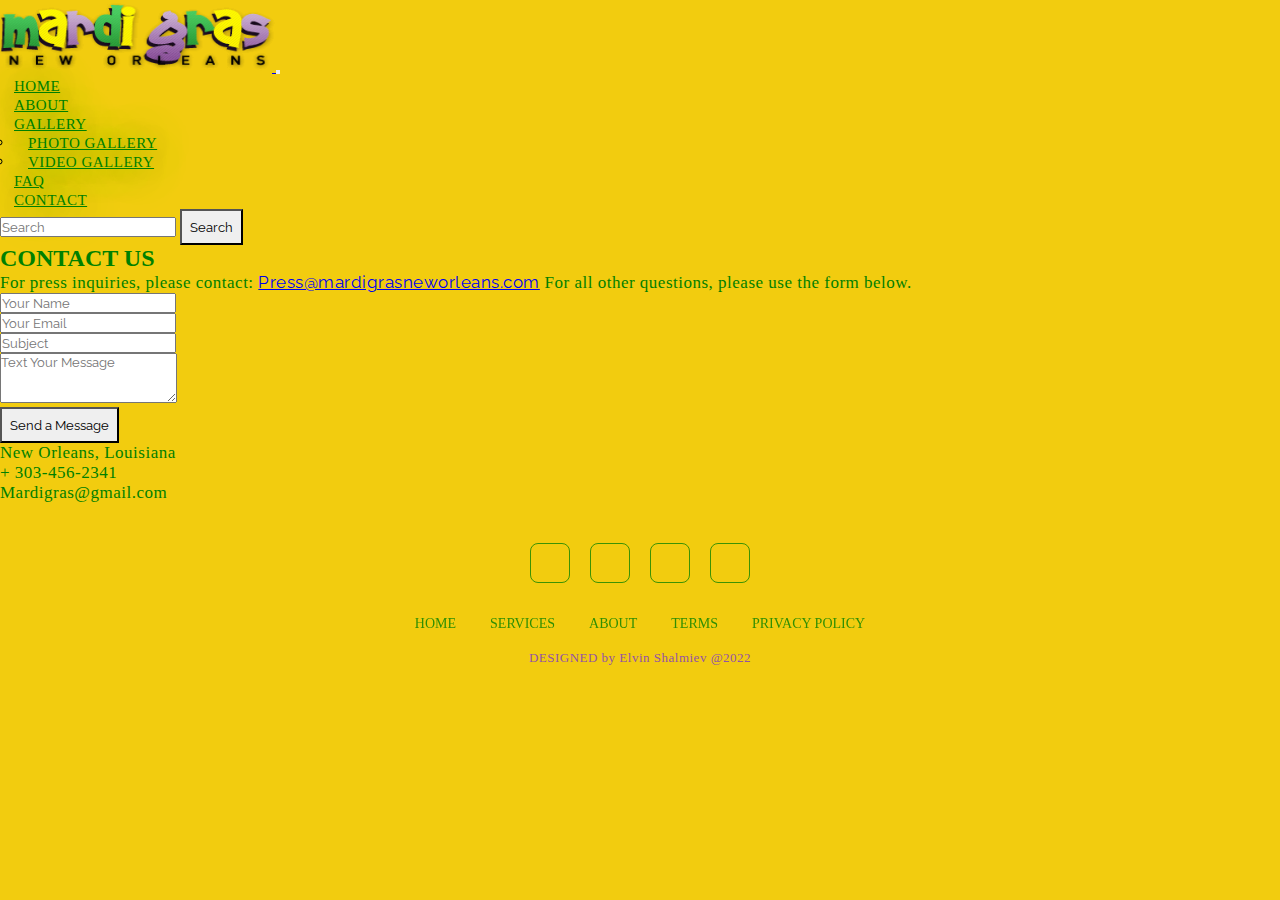
<file: indexContact2.html>
<!doctype html>
<html lang="en">

<head>
    <title>Contact Mardi Gras</title>
    <!-- Required meta tags -->
    <meta charset="utf-8">
    <meta name="viewport" content="width=device-width, initial-scale=1, shrink-to-fit=no">
    <link rel="stylesheet" href="style.css">
    <link rel="icon" type="image/x-icon" href="/images/logotitle.png">
    <link rel="preconnect" href="https://fonts.googleapis.com">
    <link rel="preconnect" href="https://fonts.gstatic.com" crossorigin>
    <link rel="preconnect" href="https://fonts.googleapis.com">
    <link rel="preconnect" href="https://fonts.gstatic.com" crossorigin>
    <link href="https://fonts.googleapis.com/css2?family=Pattaya&display=swap" rel="stylesheet">
    <link href="https://fonts.googleapis.com/css2?family=Roboto:wght@300&display=swap" rel="stylesheet">

    <link href="https://fonts.googleapis.com/css2?family=Raleway&display=swap" rel="stylesheet">

    <!-- Bootstrap CSS v5.2.1 -->
    <link href="https://cdn.jsdelivr.net/npm/bootstrap@5.2.1/dist/css/bootstrap.min.css" rel="stylesheet"
        integrity="sha384-iYQeCzEYFbKjA/T2uDLTpkwGzCiq6soy8tYaI1GyVh/UjpbCx/TYkiZhlZB6+fzT" crossorigin="anonymous">
    <link rel="stylesheet" href="https://cdnjs.cloudflare.com/ajax/libs/font-awesome/6.2.0/css/all.min.css"
        integrity="sha512-xh6O/CkQoPOWDdYTDqeRdPCVd1SpvCA9XXcUnZS2FmJNp1coAFzvtCN9BmamE+4aHK8yyUHUSCcJHgXloTyT2A=="
        crossorigin="anonymous" referrerpolicy="no-referrer" />
    <style>
        body {
            background-color: #f2cc0f;
            font-family: 'Raleway', sans-serif;

        }

        /* img.photo {
            width: 150px;
            height: 75%;
        } */

        p {
            color: green;
            letter-spacing: 0.5px;
            font-size: 17px;


        }

        h2 {
            text-transform: uppercase;

        }
    </style>


</head>

<body>

    <header>
        <nav class="navbar navbar-expand-lg ">
            <div class="container-fluid my-container-fluid media-container">
                <a class="navbarLogo item-img" href="/index.html">
                    <img src="/images/logo3.png" alt="logo">
                </a>


                <button class="navbar-toggler item-toggler" type="button" data-bs-toggle="collapse"
                    data-bs-target="#navbarSupportedContent" aria-controls="navbarSupportedContent"
                    aria-expanded="false" aria-label="Toggle navigation">
                    <span class="navbar-toggler-icon"></span>
                </button>

                <div class="item-menu collapse navbar-collapse" id="navbarSupportedContent">
                    <ul class="navbar-nav mx-auto">
                        <li class="nav-item">
                            <a class="nav-link active" aria-current="page" href="/index.html">Home</a>
                        </li>
                        <li class="nav-item">
                            <a class="nav-link active" href="/indexAboutNew.html">About</a>
                        </li>
                        <li class="nav-item dropdown">
                            <a class="nav-link active dropdown-toggle" href="#" role="button" data-bs-toggle="dropdown"
                                aria-expanded="false">
                                Gallery
                            </a>
                            <ul class="dropdown-menu">
                                <li><a class="dropdown-item nav-link" href="/indexPhoto.html">Photo Gallery</a></li>
                                <li><a class="dropdown-item nav-link" href="/indexVideo.html">Video Gallery</a></li>


                            </ul>
                        </li>
                        <li class="nav-item">
                            <a class="nav-link active" href="/indexFAQ.html">FAQ</a>
                        </li>

                        <li class="nav-item">
                            <a class="nav-link active" href="#">Contact</a>
                        </li>
                    </ul>

                </div>
                <form class="d-flex item-search" role="search">
                    <input class="form-control me-2" type="search" placeholder="Search" aria-label="Search">
                    <button type="submit" class="btn btn-success">Search</button>
                </form>
            </div>
        </nav>

    </header>

    <main>
        <div class="container">
            <main class="mb-4">
                <h2 class="h1-responsive font-weight-bold text-center my-5">Contact Us</h2>
                <p class="text-center w-responsive mx-auto mb-5 font-weight-bold">For press inquiries, please contact:
                    <a href="Press@mardigrasneworleans.com">Press@mardigrasneworleans.com</a> For all other questions,
                    please use the form below.
                </p>
                <div class="row">
                    <div class="col-md-9 mb-md-0 mb-5">
                        <form id="contactform" onsubmit="form_submit()" action="#">
                            <div class="row">
                                <div class="col-md-6">
                                    <div class="md-form mb-0 text-success">
                                        <input type="text" name="name" placeholder="Your Name" class="form-control"
                                            id="form-name-1">
                                        <label for="name"></label>
                                    </div>
                                </div>
                                <div class="col-md-6">
                                    <div class="md-form mb-0 text-success">
                                        <input type="text" name="email" placeholder="Your Email" class="form-control"
                                            id="form-email-1">
                                        <label for="name"></label>
                                    </div>
                                </div>

                            </div>
                            <div class="row">
                                <div class="col-md-12">
                                    <div class="md-form mb-0 text-success">
                                        <input type="text" name="subject" placeholder="Subject" class="form-control"
                                            id="form-subject-1">
                                        <label for="subject"></label>

                                    </div>
                                </div>
                            </div>
                            <div class="row">
                                <div class="col-md-12">
                                    <div class="md-form text-success">
                                        <textarea type="text" name="message" rows="3" placeholder="Text Your Message"
                                            class="form-control md-textarea" id="form-message-1"></textarea>
                                        <label for="message"></label>
                                    </div>
                                </div>
                            </div>
                            <div class="text-center text-md-left">
                                <button type="submit" class="btn btn-success">Send a
                                    Message</button>
                            </div>
                        </form>
                    </div>

                    <div class="col-md-3 text-center text-success">

                        <ul class="list-unstyled mb-0">
                            <li><i class="fas fa-map-marker-alt fa-2x"></i>

                                <p class="my-2  text-success"> New
                                    Orleans,
                                    Louisiana</p>
                            </li>
                            <li><i class="fas fa-phone mt-4 fa-2x"></i>
                                <p class="text-success">+ 303-456-2341</p>
                            </li>
                            <li><i class="fas fa-envelope mt-4 fa-2x "></i>
                                <p class="text-success">Mardigras@gmail.com</p>
                            </li>
                        </ul>
                    </div>
                </div>
            </main>
        </div>
    </main>
    <footer>
        <section class="footer">
            <div class="social">
                <a href="#"><i class="fab fa-instagram"></i></a>
                <a href="#"><i class="fab fa-snapchat"></i></a>
                <a href="#"><i class="fab fa-twitter"></i></a>
                <a href="#"><i class="fab fa-facebook-f"></i></a>
            </div>
            <ul class="list">
                <li><a href="/index.html">Home</a></li>
                <li><a href="#">Services</a></li>
                <li><a href="/indexAboutNew.html">About</a></li>
                <li><a href="#">Terms</a></li>
                <li><a href="#">Privacy Policy</a></li>
            </ul>
            <p class="copyright">DESIGNED by Elvin Shalmiev @2022</p>
        </section>
    </footer>
    <!-- Bootstrap JavaScript Libraries -->
    <script src="https://cdn.jsdelivr.net/npm/@popperjs/core@2.11.6/dist/umd/popper.min.js"
        integrity="sha384-oBqDVmMz9ATKxIep9tiCxS/Z9fNfEXiDAYTujMAeBAsjFuCZSmKbSSUnQlmh/jp3" crossorigin="anonymous">
        </script>

    <script src="https://cdn.jsdelivr.net/npm/bootstrap@5.2.1/dist/js/bootstrap.min.js"
        integrity="sha384-7VPbUDkoPSGFnVtYi0QogXtr74QeVeeIs99Qfg5YCF+TidwNdjvaKZX19NZ/e6oz" crossorigin="anonymous">
        </script>
    <script src="js/indexContact2.js"></script>
</body>

</html>
</file>
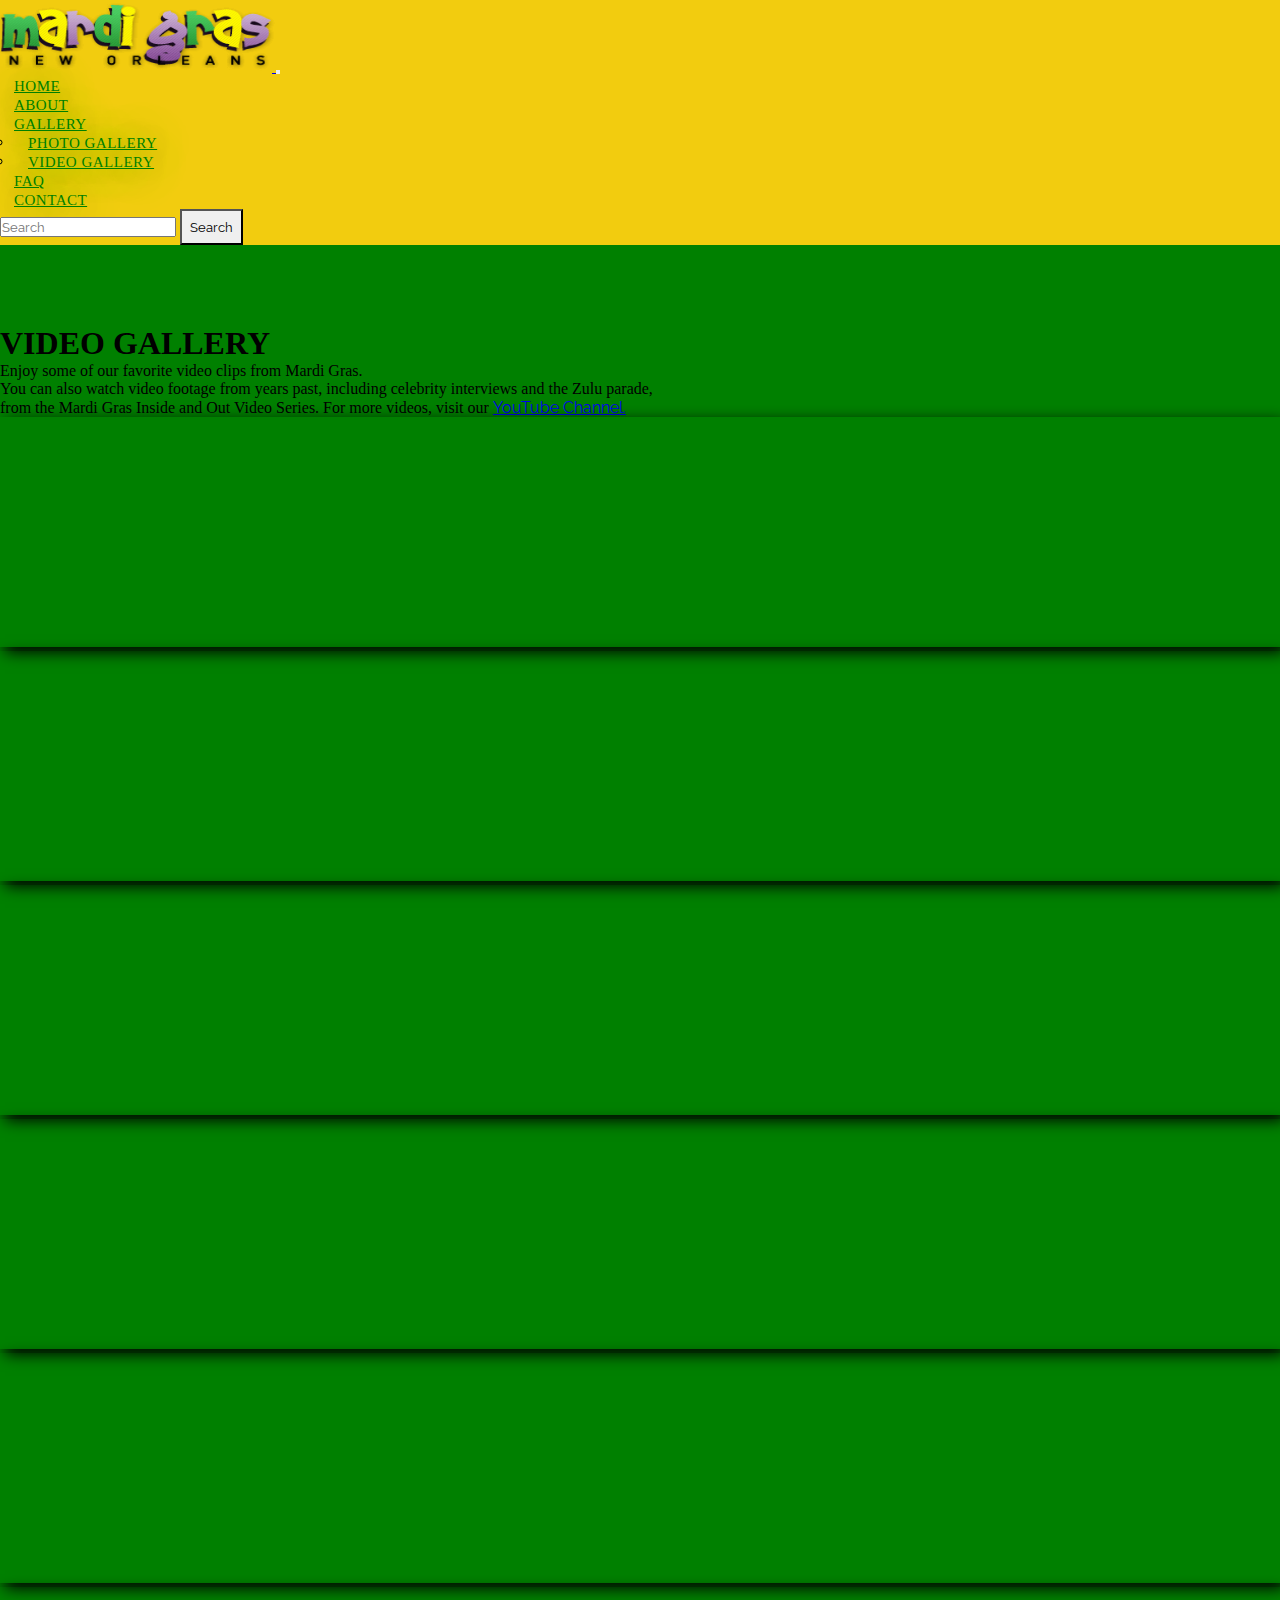
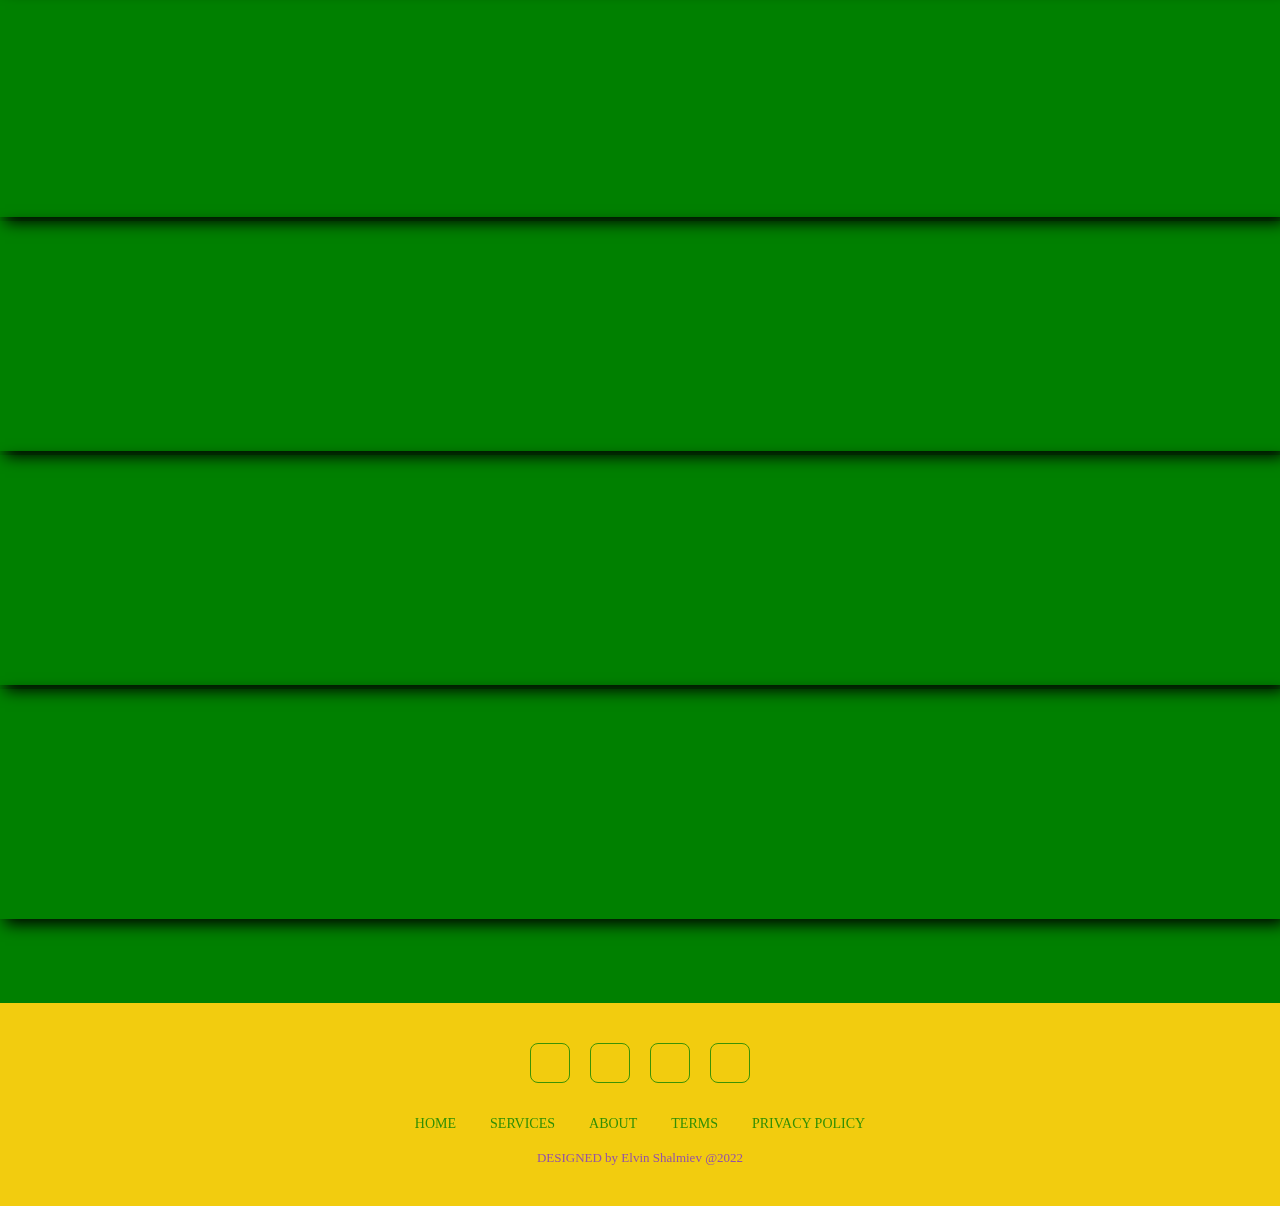
<file: indexVideo.html>
<!DOCTYPE html>
<html lang="en">

<head>
    <meta charset="UTF-8">
    <meta http-equiv="X-UA-Compatible" content="IE=edge">
    <meta name="viewport" content="width=device-width, initial-scale=1.0">
    <title>Video Mardi Gras</title>
    <link rel="preconnect" href="https://fonts.googleapis.com">
    <link rel="preconnect" href="https://fonts.gstatic.com" crossorigin>
    <link rel="preconnect" href="https://fonts.googleapis.com">
    <link rel="preconnect" href="https://fonts.gstatic.com" crossorigin>
    <link rel="preconnect" href="https://fonts.googleapis.com">
    <link rel="preconnect" href="https://fonts.gstatic.com" crossorigin>
    <link href="https://fonts.googleapis.com/css2?family=Pattaya&display=swap" rel="stylesheet">
    <link href="https://fonts.googleapis.com/css2?family=Roboto:wght@300&display=swap" rel="stylesheet">

    <link href="https://fonts.googleapis.com/css2?family=Raleway&display=swap" rel="stylesheet">
    <link rel="icon" type="image/x-icon" href="/images/logotitle.png">
    <link rel="stylesheet" href="style.css">
    <link href="https://cdn.jsdelivr.net/npm/bootstrap@5.2.1/dist/css/bootstrap.min.css" rel="stylesheet"
        integrity="sha384-iYQeCzEYFbKjA/T2uDLTpkwGzCiq6soy8tYaI1GyVh/UjpbCx/TYkiZhlZB6+fzT" crossorigin="anonymous">
    <link rel="stylesheet" href="https://cdnjs.cloudflare.com/ajax/libs/font-awesome/6.2.0/css/all.min.css"
        integrity="sha512-xh6O/CkQoPOWDdYTDqeRdPCVd1SpvCA9XXcUnZS2FmJNp1coAFzvtCN9BmamE+4aHK8yyUHUSCcJHgXloTyT2A=="
        crossorigin="anonymous" referrerpolicy="no-referrer" />




</head>

<body>



    <nav class="navbar navbar-expand-lg ">
        <div class="container-fluid my-container-fluid media-container">
            <a class="navbarLogo item-img" href="/index.html">
                <img src="/images/logo3.png" alt="logo">
            </a>


            <button class="navbar-toggler item-toggler" type="button" data-bs-toggle="collapse"
                data-bs-target="#navbarSupportedContent" aria-controls="navbarSupportedContent" aria-expanded="false"
                aria-label="Toggle navigation">
                <span class="navbar-toggler-icon"></span>
            </button>

            <div class="item-menu collapse navbar-collapse" id="navbarSupportedContent">
                <ul class="navbar-nav mx-auto">
                    <li class="nav-item">
                        <a class="nav-link active" aria-current="page" href="/index.html">Home</a>
                    </li>
                    <li class="nav-item">
                        <a class="nav-link active" href="/indexAboutNew.html">About</a>
                    </li>
                    <li class="nav-item dropdown">
                        <a class="nav-link active dropdown-toggle" href="#" role="button" data-bs-toggle="dropdown"
                            aria-expanded="false">
                            Gallery
                        </a>
                        <ul class="dropdown-menu">
                            <li><a class="dropdown-item nav-link" href="/indexPhoto.html">Photo Gallery</a></li>
                            <li><a class="dropdown-item nav-link" href="/indexVideo.html">Video Gallery</a></li>


                        </ul>
                    </li>
                    <li class="nav-item">
                        <a class="nav-link active" href="/indexFAQ.html">FAQ</a>
                    </li>

                    <li class="nav-item">
                        <a class="nav-link active" href="/indexContact2.html">Contact</a>
                    </li>
                </ul>

            </div>
            <form class="d-flex item-search" role="search">
                <input class="form-control me-2" type="search" placeholder="Search" aria-label="Search">
                <button type="submit" class="btn btn-success">Search</button>
            </form>
        </div>
    </nav>
    <section class="gallery min-vh-100">


        <div class="container-lg">
            <h1 class="h1-responsive font-weight-bold text-center text-warning my-auto">Video Gallery</h1>
            <p class="font-weight-bold text-center text-warning my-5">Enjoy some of our favorite video clips from Mardi
                Gras. <br> You can also watch video footage from years past, including
                celebrity interviews and the Zulu parade,<br> from the Mardi Gras Inside and Out Video Series. For more
                videos,
                visit our <a class="text-dark"
                    href="https://www.youtube.com/channel/UCOrq1qF6dVDn9Do-wvbKh0Q/feed">YouTube Channel.</a>
            </p>

            <div class="row gy-4 row-cols-1 row-cols-sm-2 row-cols-md-3">
                <div class="col">
                    <iframe width="560" height="315" src="https://www.youtube.com/embed/C8mJ2C2cbd0"
                        title="YouTube video player" frameborder="0"
                        allow="accelerometer; autoplay; clipboard-write; encrypted-media; gyroscope; picture-in-picture"
                        allowfullscreen></iframe>
                </div>
                <div class="col">
                    <iframe width="560" height="315" src="https://www.youtube.com/embed/EkIZwXbSh-Y"
                        title="YouTube video player" frameborder="0"
                        allow="accelerometer; autoplay; clipboard-write; encrypted-media; gyroscope; picture-in-picture"
                        allowfullscreen></iframe>
                </div>
                <div class="col">
                    <iframe width="560" height="315" src="https://www.youtube.com/embed/Sw_OgnXm2pE"
                        title="YouTube video player" frameborder="0"
                        allow="accelerometer; autoplay; clipboard-write; encrypted-media; gyroscope; picture-in-picture"
                        allowfullscreen></iframe>
                </div>
                <div class="col">
                    <iframe width="560" height="315" src="https://www.youtube.com/embed/R2v3E00bceo"
                        title="YouTube video player" frameborder="0"
                        allow="accelerometer; autoplay; clipboard-write; encrypted-media; gyroscope; picture-in-picture"
                        allowfullscreen></iframe>
                </div>
                <div class="col">
                    <iframe width="560" height="315" src="https://www.youtube.com/embed/C0IsHkOBZG0"
                        title="YouTube video player" frameborder="0"
                        allow="accelerometer; autoplay; clipboard-write; encrypted-media; gyroscope; picture-in-picture"
                        allowfullscreen></iframe>
                </div>
                <div class="col">
                    <iframe width="560" height="315" src="https://www.youtube.com/embed/KlgrhGyhmG8"
                        title="YouTube video player" frameborder="0"
                        allow="accelerometer; autoplay; clipboard-write; encrypted-media; gyroscope; picture-in-picture"
                        allowfullscreen></iframe>
                </div>
                <div class="col">
                    <iframe width="560" height="315" src="https://www.youtube.com/embed/3tVTZSFqUpw"
                        title="YouTube video player" frameborder="0"
                        allow="accelerometer; autoplay; clipboard-write; encrypted-media; gyroscope; picture-in-picture"
                        allowfullscreen></iframe>
                </div>
                <div class="col">
                    <iframe width="560" height="315" src="https://www.youtube.com/embed/7J3ZKkmQxEE"
                        title="YouTube video player" frameborder="0"
                        allow="accelerometer; autoplay; clipboard-write; encrypted-media; gyroscope; picture-in-picture"
                        allowfullscreen></iframe>
                </div>
                <div class="col">
                    <iframe width="560" height="315" src="https://www.youtube.com/embed/H9sAgigxRzc"
                        title="YouTube video player" frameborder="0"
                        allow="accelerometer; autoplay; clipboard-write; encrypted-media; gyroscope; picture-in-picture"
                        allowfullscreen></iframe>
                </div>

            </div>
        </div>
    </section>








    <footer>
        <section class="footer">
            <div class="social">
                <a href="#"><i class="fab fa-instagram"></i></a>
                <a href="#"><i class="fab fa-snapchat"></i></a>
                <a href="#"><i class="fab fa-twitter"></i></a>
                <a href="#"><i class="fab fa-facebook-f"></i></a>
            </div>
            <ul class="list">
                <li><a href="/index.html">Home</a></li>
                <li><a href="#">Services</a></li>
                <li><a href="/indexAboutNew.html">About</a></li>
                <li><a href="#">Terms</a></li>
                <li><a href="#">Privacy Policy</a></li>
            </ul>
            <p class="copyright">DESIGNED by Elvin Shalmiev @2022</p>
        </section>
    </footer>



    <script src="https://cdn.jsdelivr.net/npm/bootstrap@5.2.1/dist/js/bootstrap.bundle.min.js"
        integrity="sha384-u1OknCvxWvY5kfmNBILK2hRnQC3Pr17a+RTT6rIHI7NnikvbZlHgTPOOmMi466C8"
        crossorigin="anonymous"></script>
</body>

</html>
</file>
<file: style.css>
* {
    margin: 0;
    padding: 0;
    box-sizing: border-box;
    font-family: 'Raleway', sans-serif;
}


/* nav bar */
.navbar {
    background-color: #f2cc0f;
}

.navbar-collapse {
    flex-grow: 0;
}

.container-fluid.my-container-fluid {
    justify-content: space-between;
}

.navbar-nav {
    text-align: justify;
}

.navbar-nav a {
    font-size: 15px;
    text-transform: uppercase;
    text-shadow: 0 1px 45px;

    letter-spacing: 0.5px;
    justify-content: space-between;
}

ul li a {
    font-family: 'Henny Penny';
}

.navbar-nav a:hover {
    transform: scale(110%);
}


.navbarLogo img {
    width: 272px;
    height: 72px;


}

.navbarLogo img:hover {
    transform: scale(105%);
}





.nav-link {
    color: green !important;
}

.nav-link:hover {
    color: #9453a6 !important
}

nav ul li {
    padding: 0 14px;
}

/*  carousel */

.carousel-item {
    height: 100vh;
    min-width: 300px;
}

.bg-1 {
    background-image: url(/images/2.jpg);
}

.bg-2 {
    background-image: url(/images/1.jpg);
}

.bg-3 {
    background-image: url(/images/3.jpg);
}


.bg-1,
.bg-2,
.bg-3 {
    height: 700px;
    background-size: cover;
    background-position: center;

}

.carousel-caption {
    bottom: 220px;
    z-index: 2;
}

.carousel-caption h5 {
    font-size: 85px;
    text-transform: uppercase;
    letter-spacing: 2px;
    margin-top: 25px;
    font-family: 'Pattaya', sans-serif;

    text-shadow: 0 1px 45px;

}



.carousel-caption p {
    width: 70%;
    margin: auto;
    font-size: 18px;
    line-height: 1.9;
    text-shadow: 0 1px 45px;
    font-family: 'Henny Penny';

}


.carousel-caption a {
    text-transform: uppercase;
    text-decoration: none;
    padding: 8px 20px;
    display: inline-block;
    color: green !important;
    margin-top: 15px;
    border-radius: 5px;
    text-shadow: 0 1px 45px;

}

.carousel-caption a:hover {
    color: #9453a6 !important;
}

.carousel-inner::before {
    content: '';
    position: absolute;
    width: 100%;
    height: 100%;
    top: 0;
    left: 0;
    background: rgba(0, 0, 0, 0.4);
    z-index: 1;
}

@media only screen and (min-width:768px) and (max-width:991px) {
    .navbar-nav {
        text-align: center;
    }

    .media-container {
        display: flex;
        flex-direction: column;
    }

    .item-toggler {
        order: 3;
        margin-top: 10px;
    }

    .item-menu {
        order: 4;
    }

    .carousel-caption {
        bottom: 350px;
    }

    .carousel-caption h5 {
        font-size: 65px;
    }

    .carousel-caption p {
        font-size: 18px;
        width: 100%;
        font-family: 'Henny Penny';
    }

    .bg-1,
    .bg-2,
    .bg-3 {
        height: 500px;
    }

}

@media only screen and (max-width : 767px) {
    .media-container {
        display: flex;
        flex-direction: column;
    }

    .item-toggler {
        order: 3;
        margin-top: 10px;
    }

    .item-menu {
        order: 4;
    }

    .carousel-caption {
        bottom: 165px;
    }

    .carousel-caption h5 {
        font-size: 25px;
    }

    .carousel-caption p {
        font-size: 12px;
        width: 100%;
    }

    .bg-1,
    .bg-2,
    .bg-3 {
        height: 300px;
    }


}

/* our gallery index */



.single-album {
    position: relative;
    overflow: hidden;
    box-shadow: 5px 5px 15px #000;
}

.album-img {
    position: relative;
    overflow: hidden;
}

.album-img img {
    width: 100%;
    transition: .4s;
}

.single-album:hover .album-img img {
    transform: scale(1.5, 1.5);
}







/* faqs accordion */

.section {
    padding: 7em 0;
    background-color: #f2cc0f;
}


@media only screen and (max-width : 767px) {
    /* section img {
        display: none;
    } */



    .section {
        padding: 1em 0;
    }



    .faq {
        margin: 10px;
        text-align: center;
    }
}

/* contact */
p {
    font-family: 'Henny Penny';
}

p.life {
    justify-content: center;
    text-align: center;
    color: green;
    font-family: 'Henny Penny';
}

p.contact {
    justify-content: center;
    text-align: center;

    font-family: 'Henny Penny';
}



div .text {
    color: green;
}


.btn.btn-success {
    border-width: 2px;
    padding: 8px;

}

.accordion-item {
    font-size: 15px;
    border: 1px solid green;
}

.accordion-item h2 button {
    display: block;
    text-align: left;

    color: white !important;
    position: relative;


    box-shadow: 0 3px 10px -2px rgba(0, 0, 0, 0.2) !important;
    border-radius: 0px;


}

h2 {
    color: green;
    font-family: 'Henny Penny';

}



/* icons drop down/up */
.accordion-item h2 button .fa {
    position: absolute;
    right: 20px;
    top: 50%;

    transform: translateY(-50%) rotate(-180deg);

    transition: .3s all ease;

}

.accordion-item h2 button.collapsed .fa {
    right: 20px;
    top: 50%;

    transform: translateY(-50%);

}

/* video gallery */
.gallery {
    background-color: green;
    padding: 80px 0;
}

.gallery iframe {
    width: 100%;
    height: 230px;

    padding: 5px;
    box-shadow: 5px 5px 15px #000;
}



/* .gallery photo / also sponsors*/

.gallery img {
    width: 100%;
    height: 100%;
    padding: 2px;
    box-shadow: 5px 5px 15px #000;



}

.gallery img:hover {
    transform: scale(110%);
}

h1 {
    text-transform: uppercase;
    font-family: 'Henny Penny';
}

@media only screen and (max-width : 1068px) {
    .gallery img {
        width: 100%;
        height: 100%;
    }
}

@media only screen and (min-width:468px) and (max-width:1067px) {
    .gallery img {
        display: block;
    }
}


h1,
h3 {
    text-transform: uppercase;
    font-family: 'Henny Penny';

}









/* footer */
footer {
    font-family: 'Raleway', sans-serif;
    font-weight: 400;
    background-color: green;
}

.footer {
    padding: 40px 0;
    background-color: #f2cc0f;

}

.footer .social {
    text-align: center;
    padding-bottom: 25px;
    color: #4b4c4d;
}

.footer .social a {
    font-size: 24px;
    color: green;
    border: 1px solid green;
    width: 40px;
    height: 40px;
    line-height: 38px;
    display: inline-block;
    text-align: center;
    margin: 0 8px;
    opacity: 0.75;
    border-radius: 20%;
}

.footer .social a:hover {
    opacity: 0.9;
    color: #9453a6;
    transform: scale(110%);
}

.footer ul {
    margin-top: 0;
    padding: 0;
    list-style: none;
    font-size: 14px;
    line-height: 1.6;
    margin-bottom: 0;
    text-align: center;
    text-transform: uppercase
}

.footer ul li:hover {
    transform: scale(110%);
}

.footer ul li a {
    color: green;
    text-decoration: none;
    opacity: 0.8;

}

.footer ul li {
    display: inline-block;
    padding: 0 15px;
}

.footer ul li a:hover {
    opacity: 1;
    color: #9453a6;
    transform: scale(110%);


}

.footer .copyright {
    margin-top: 15px;
    text-align: center;
    font-size: 13px;
    color: #9453a6;
}
</file>
